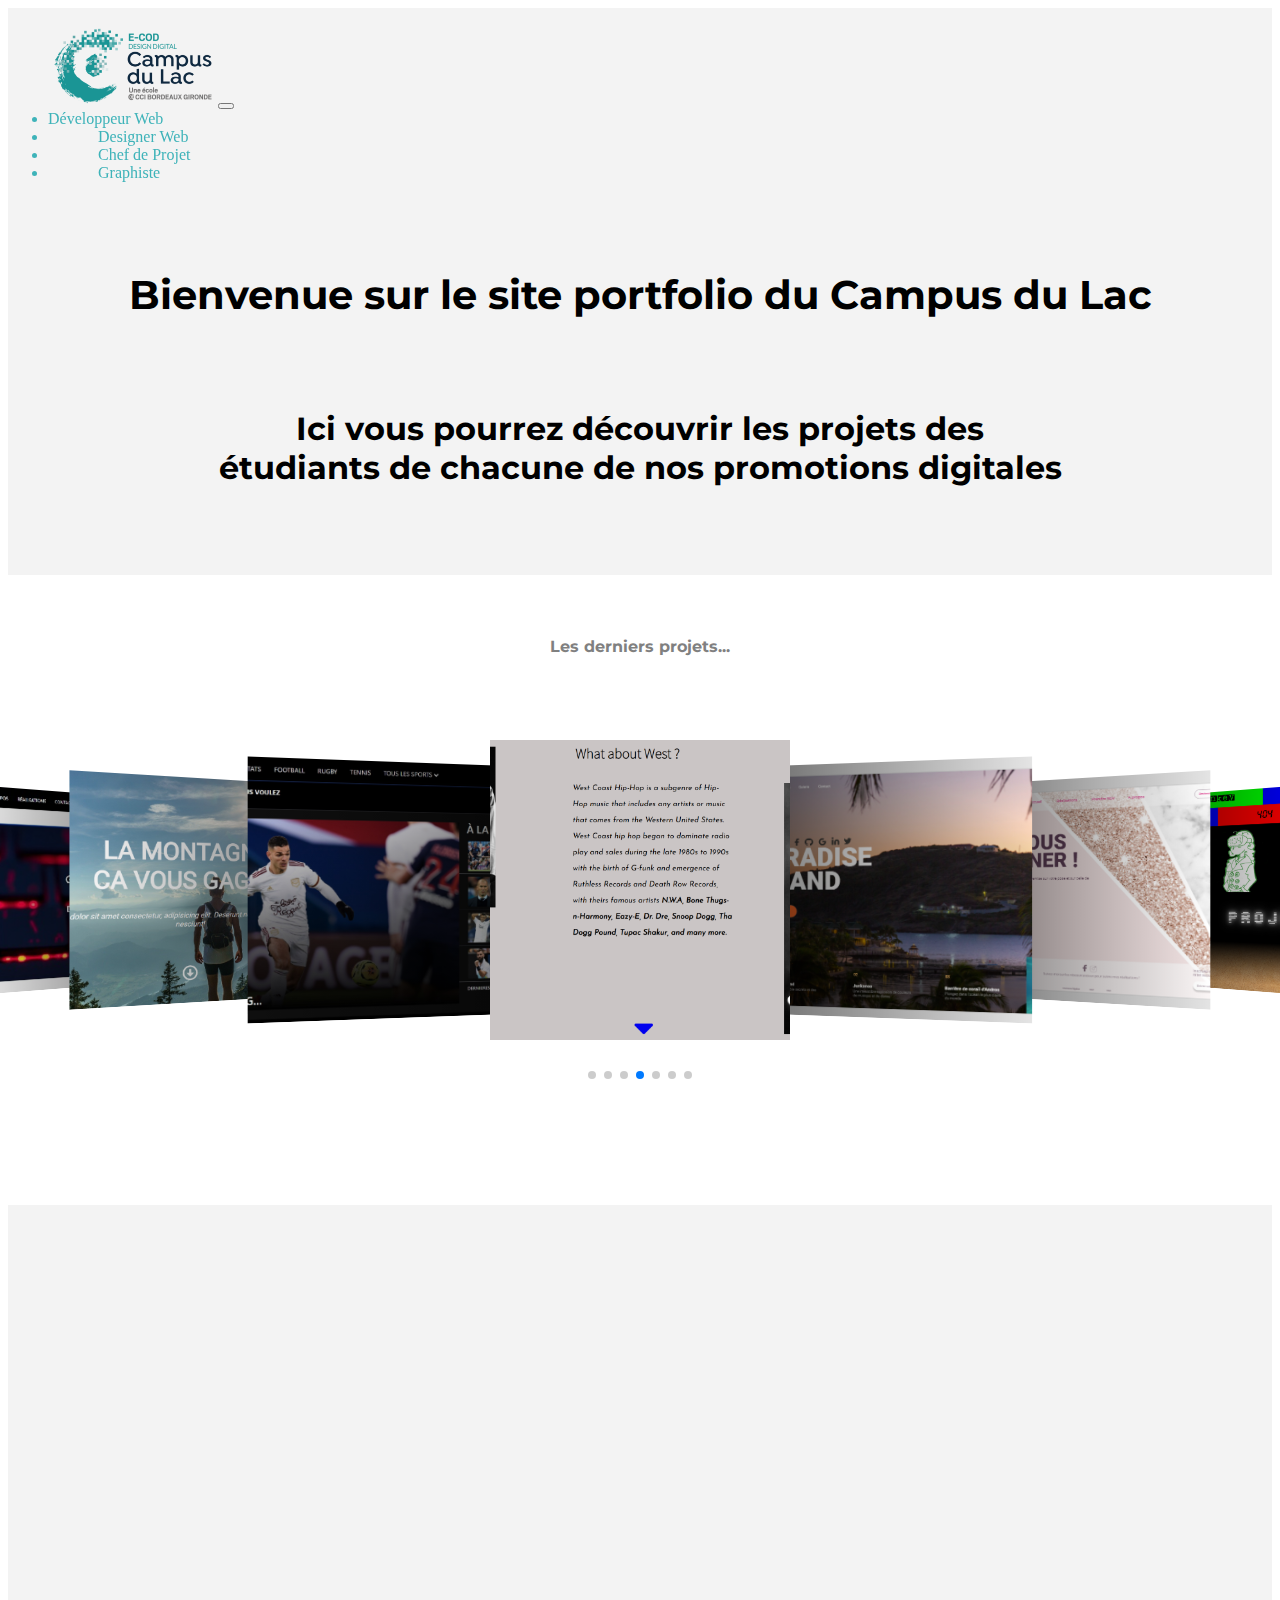
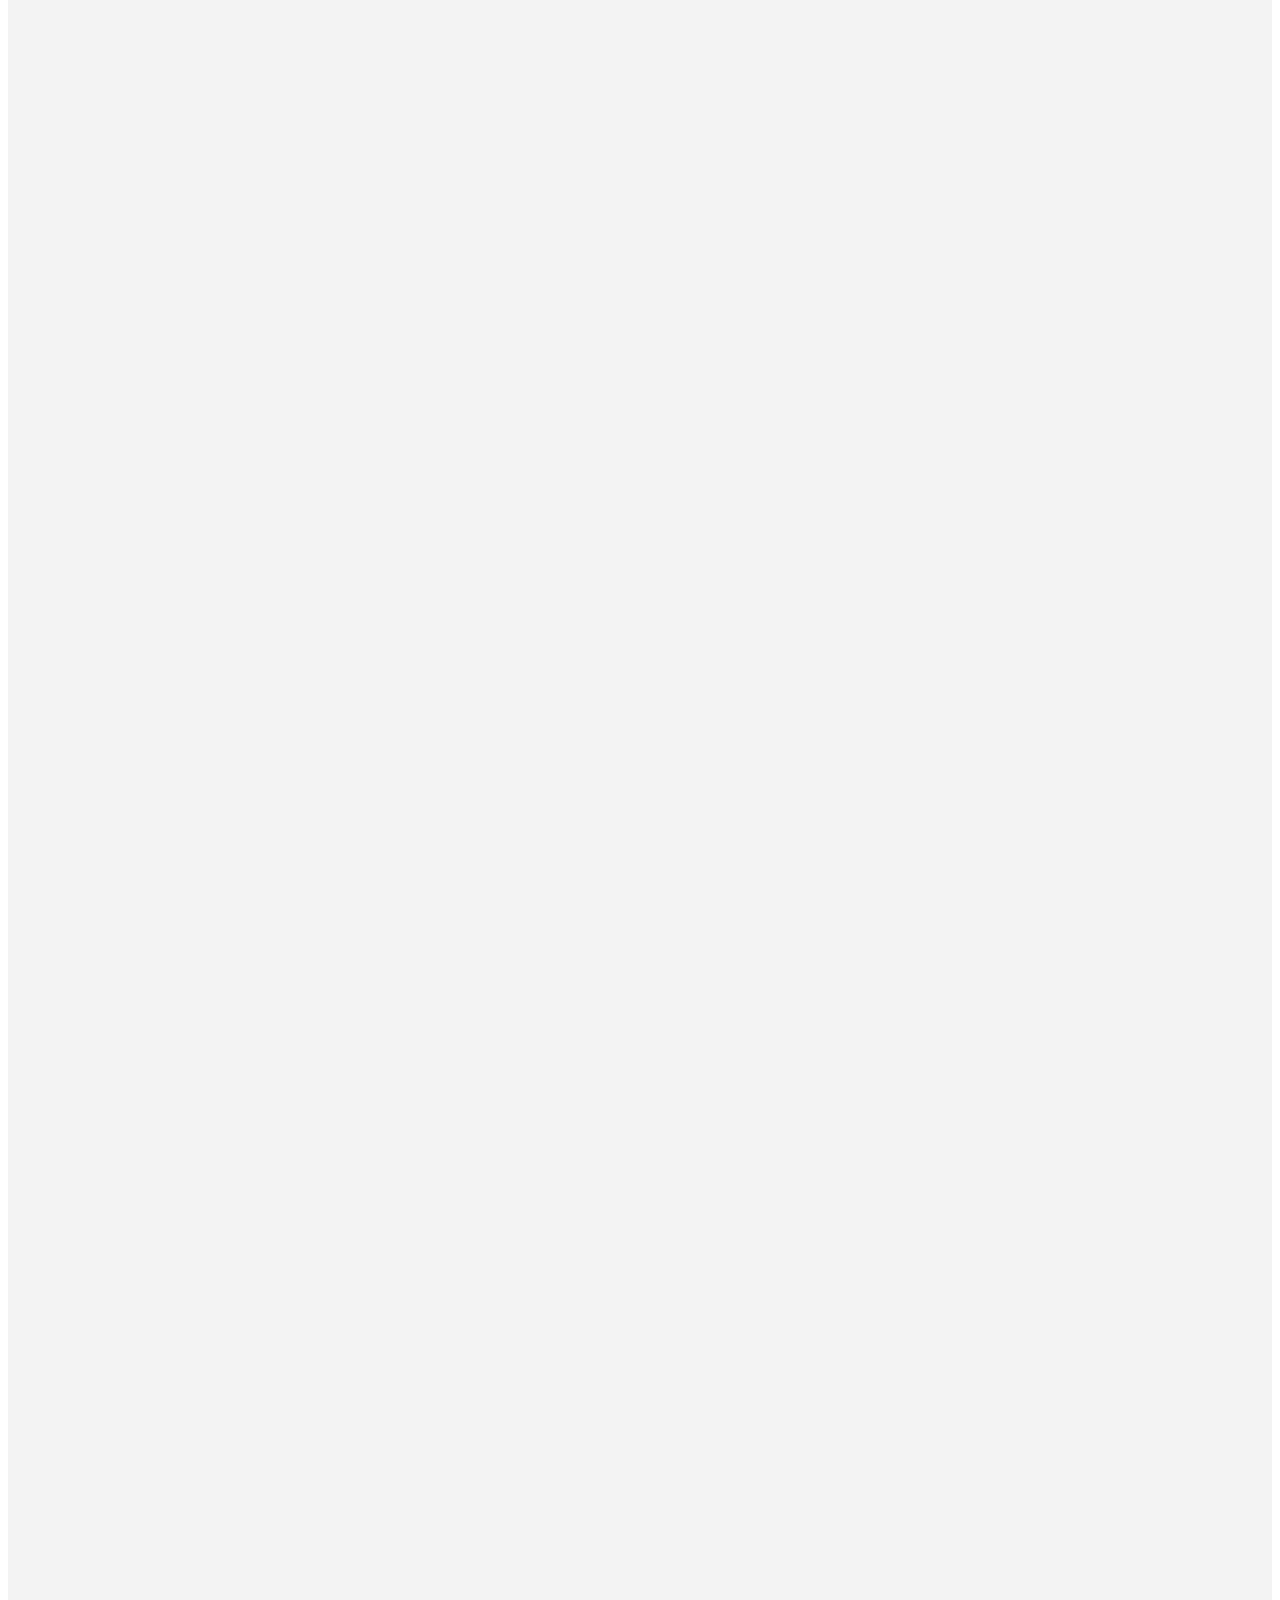
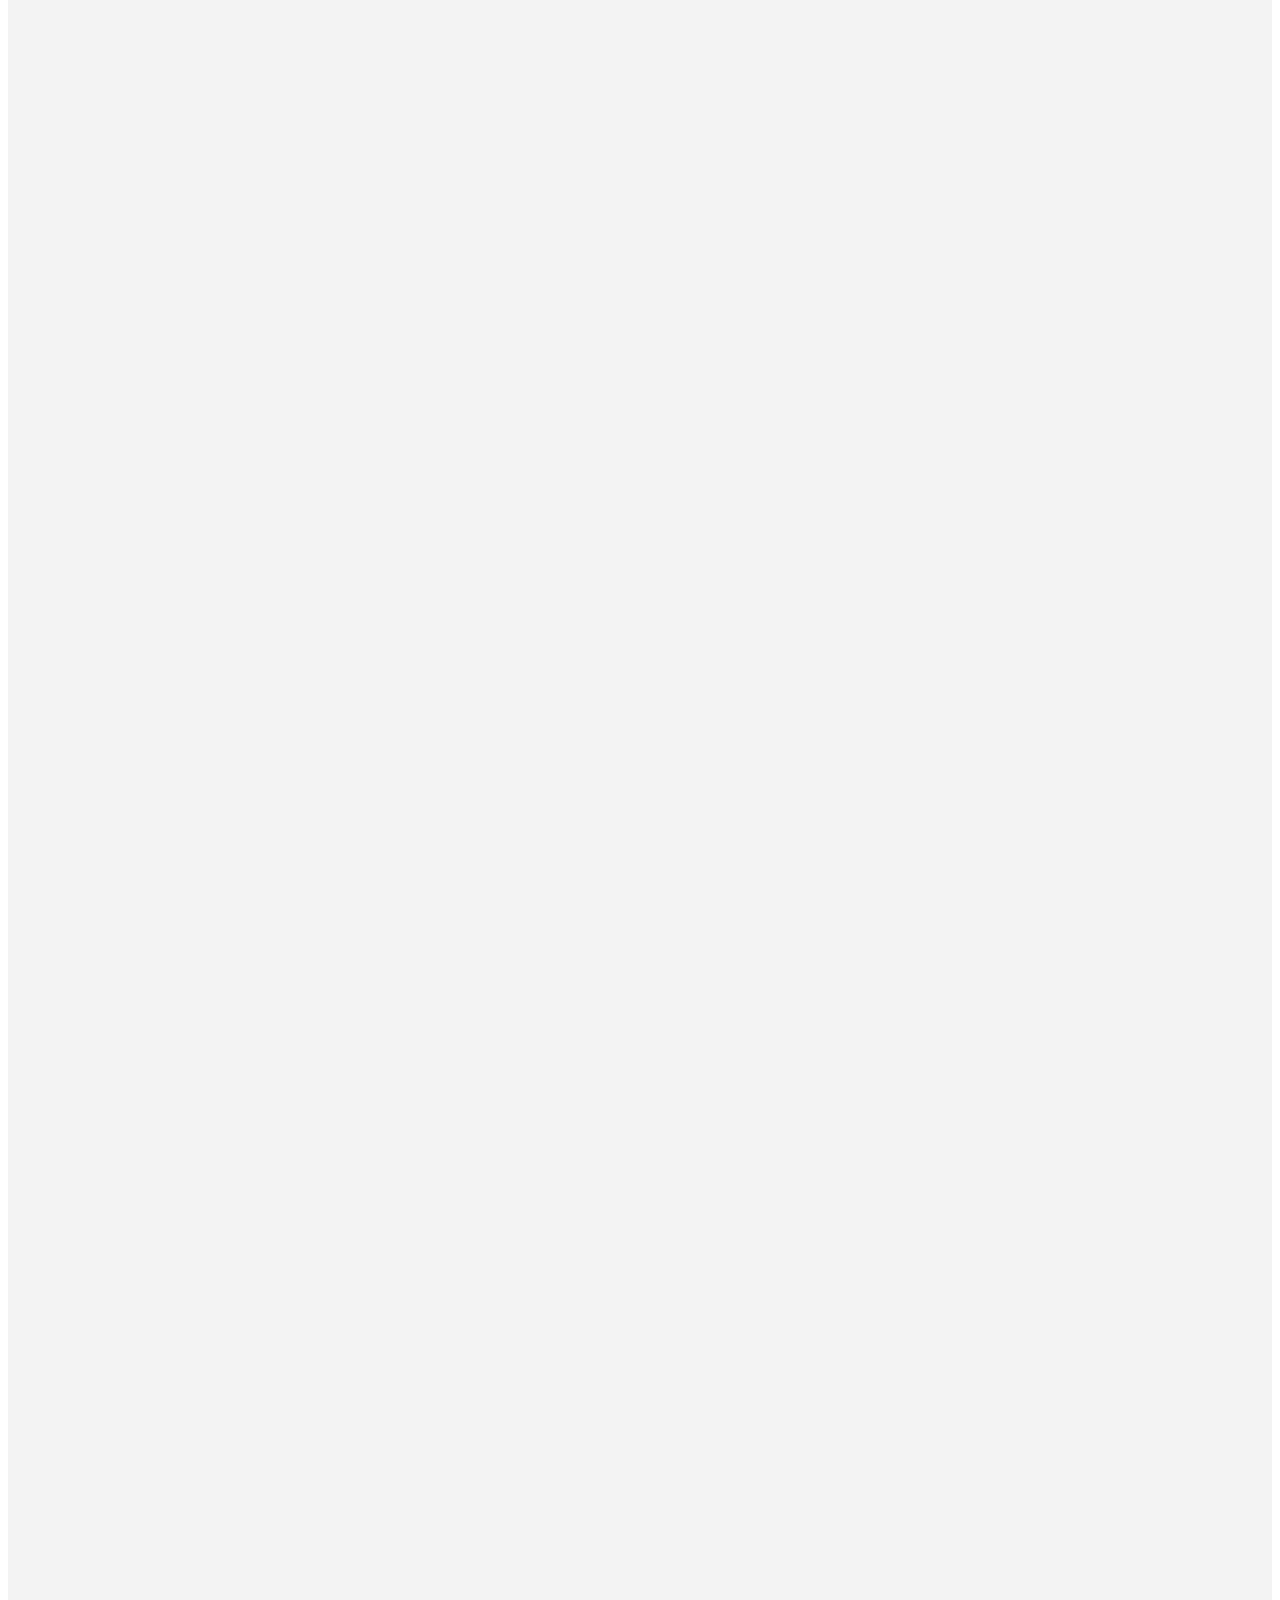
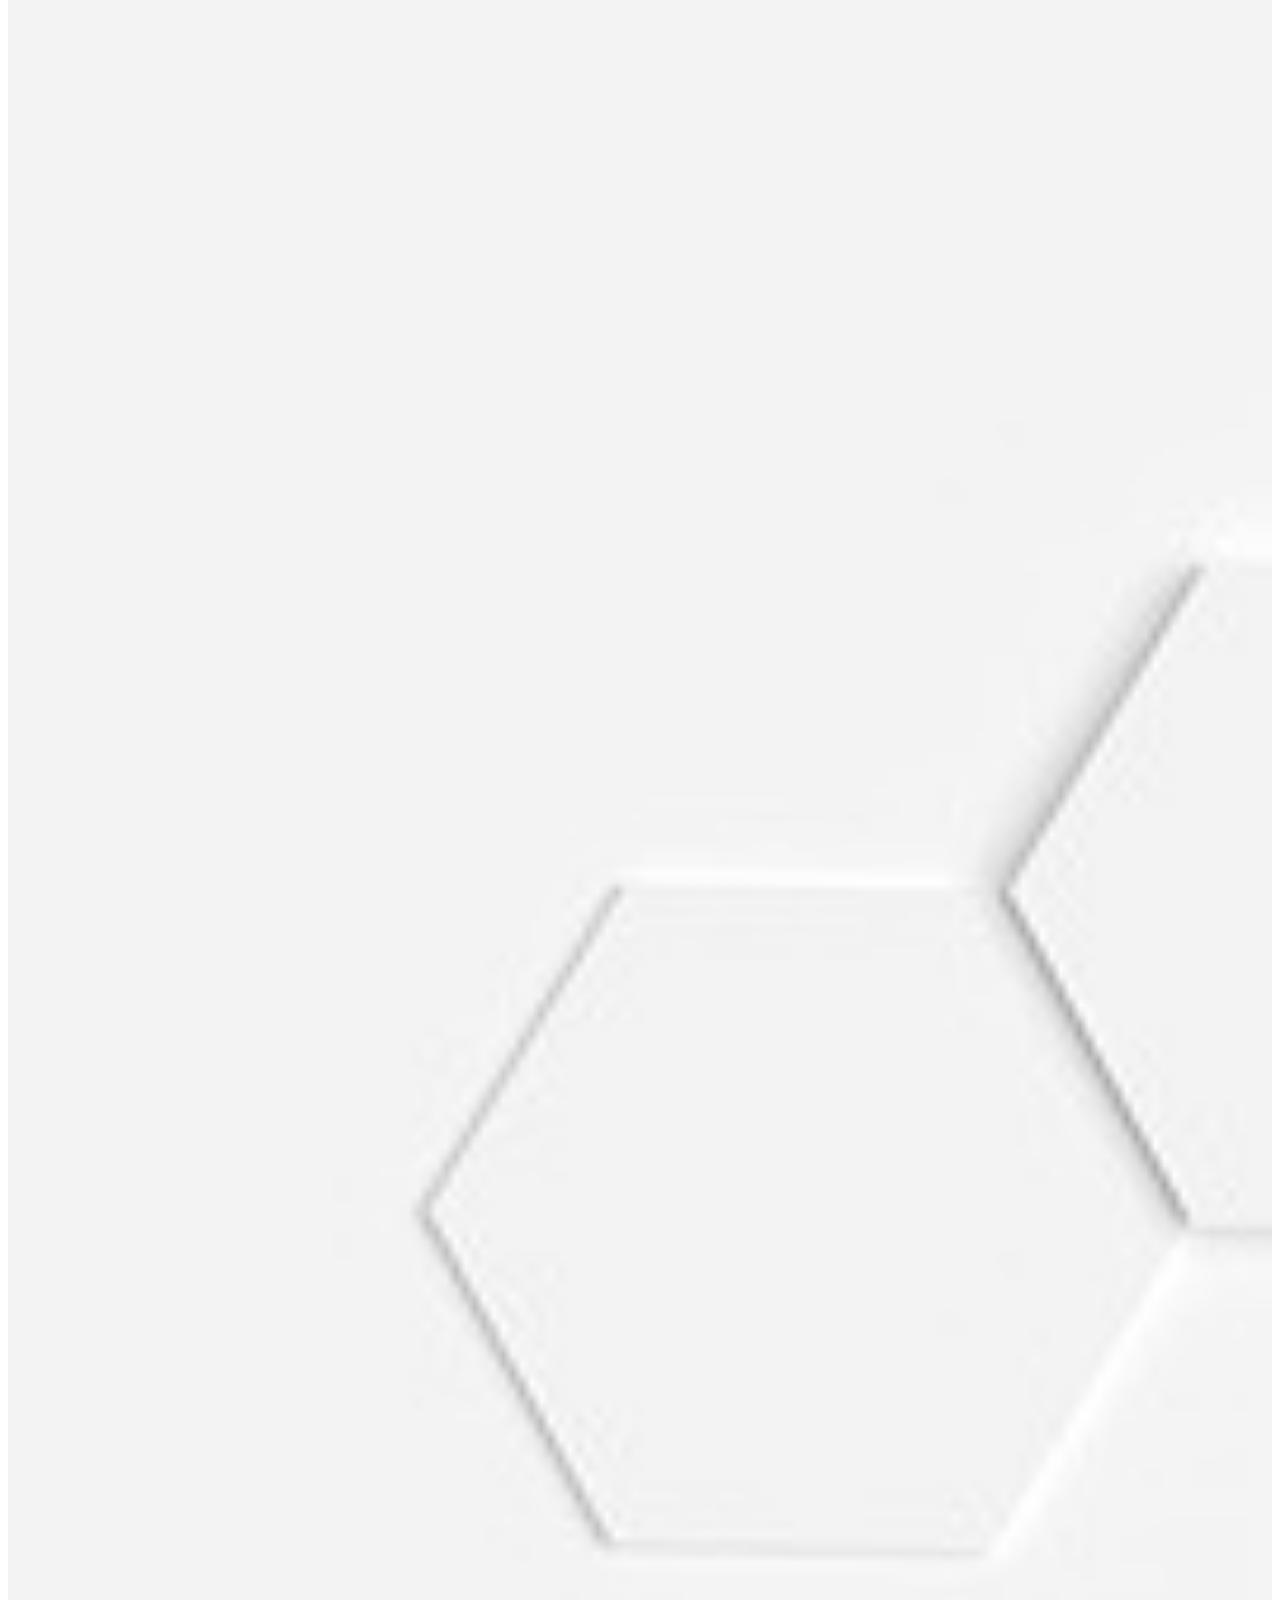
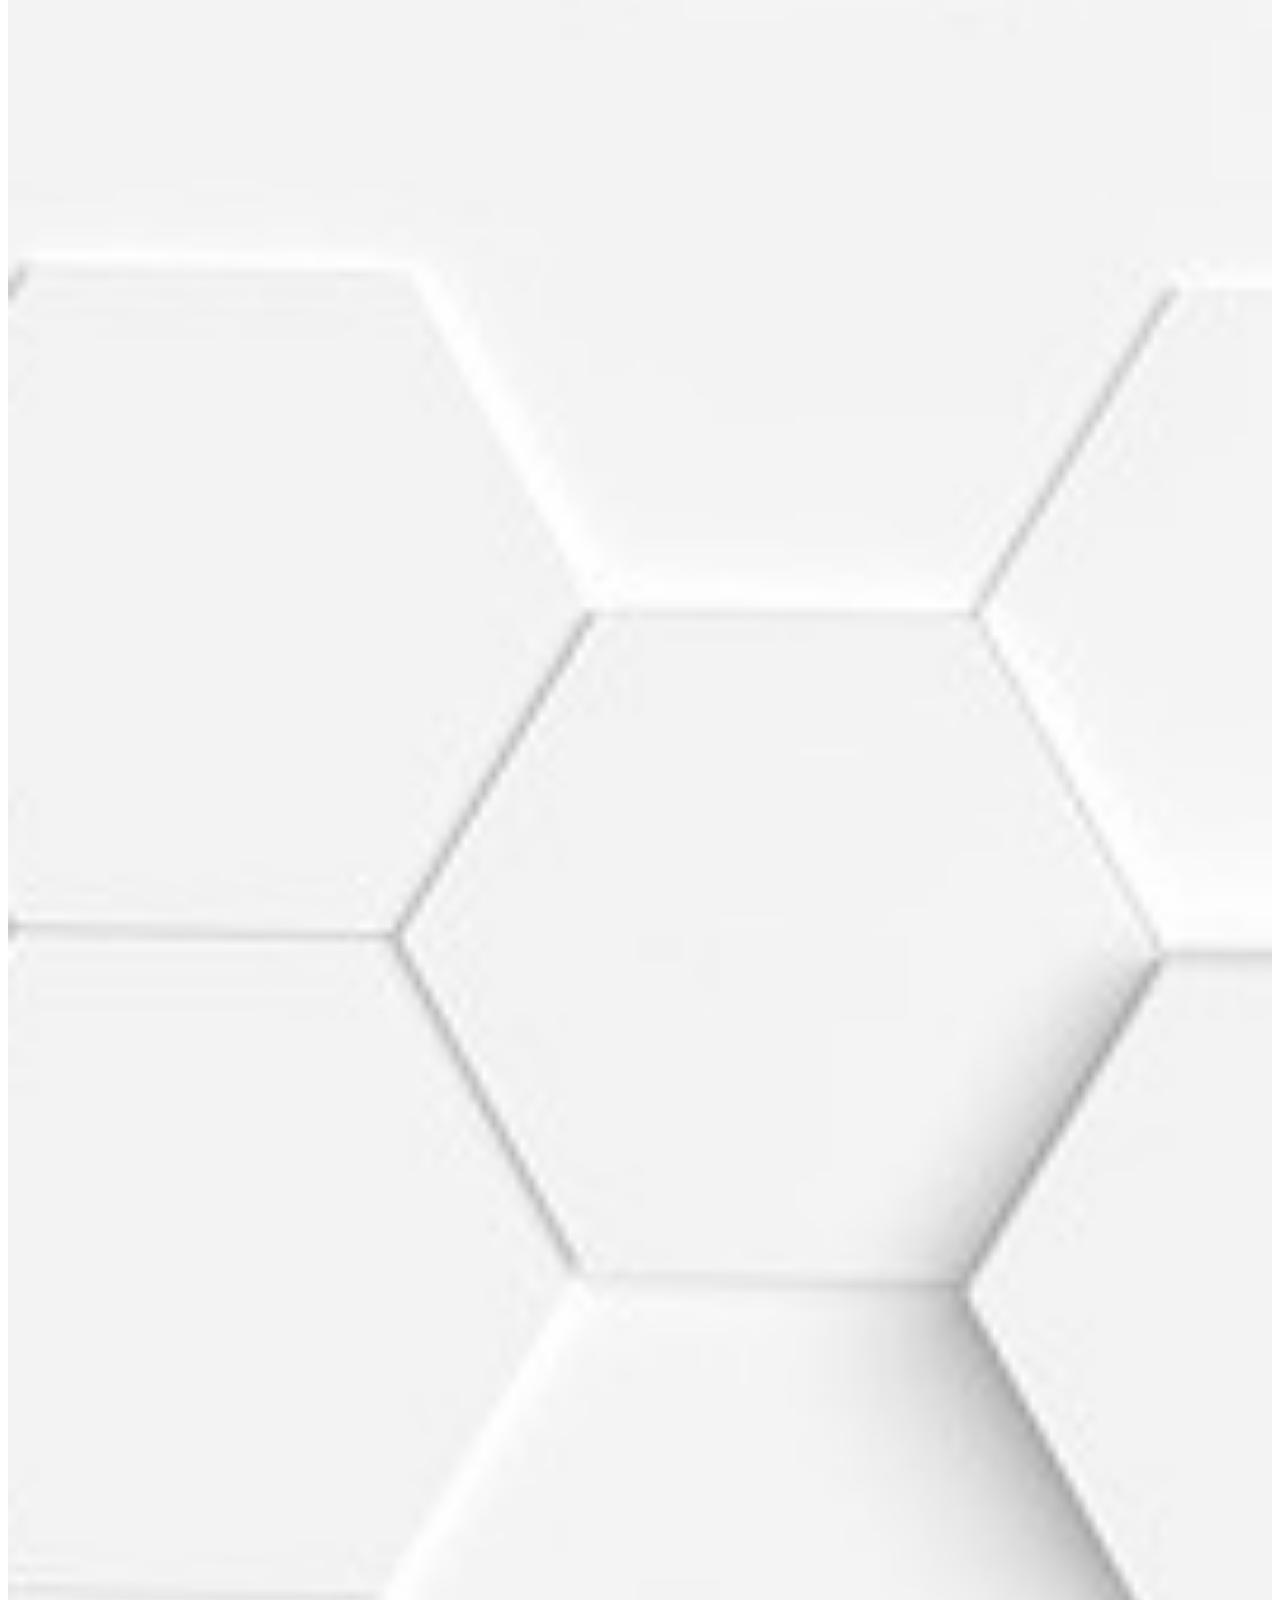
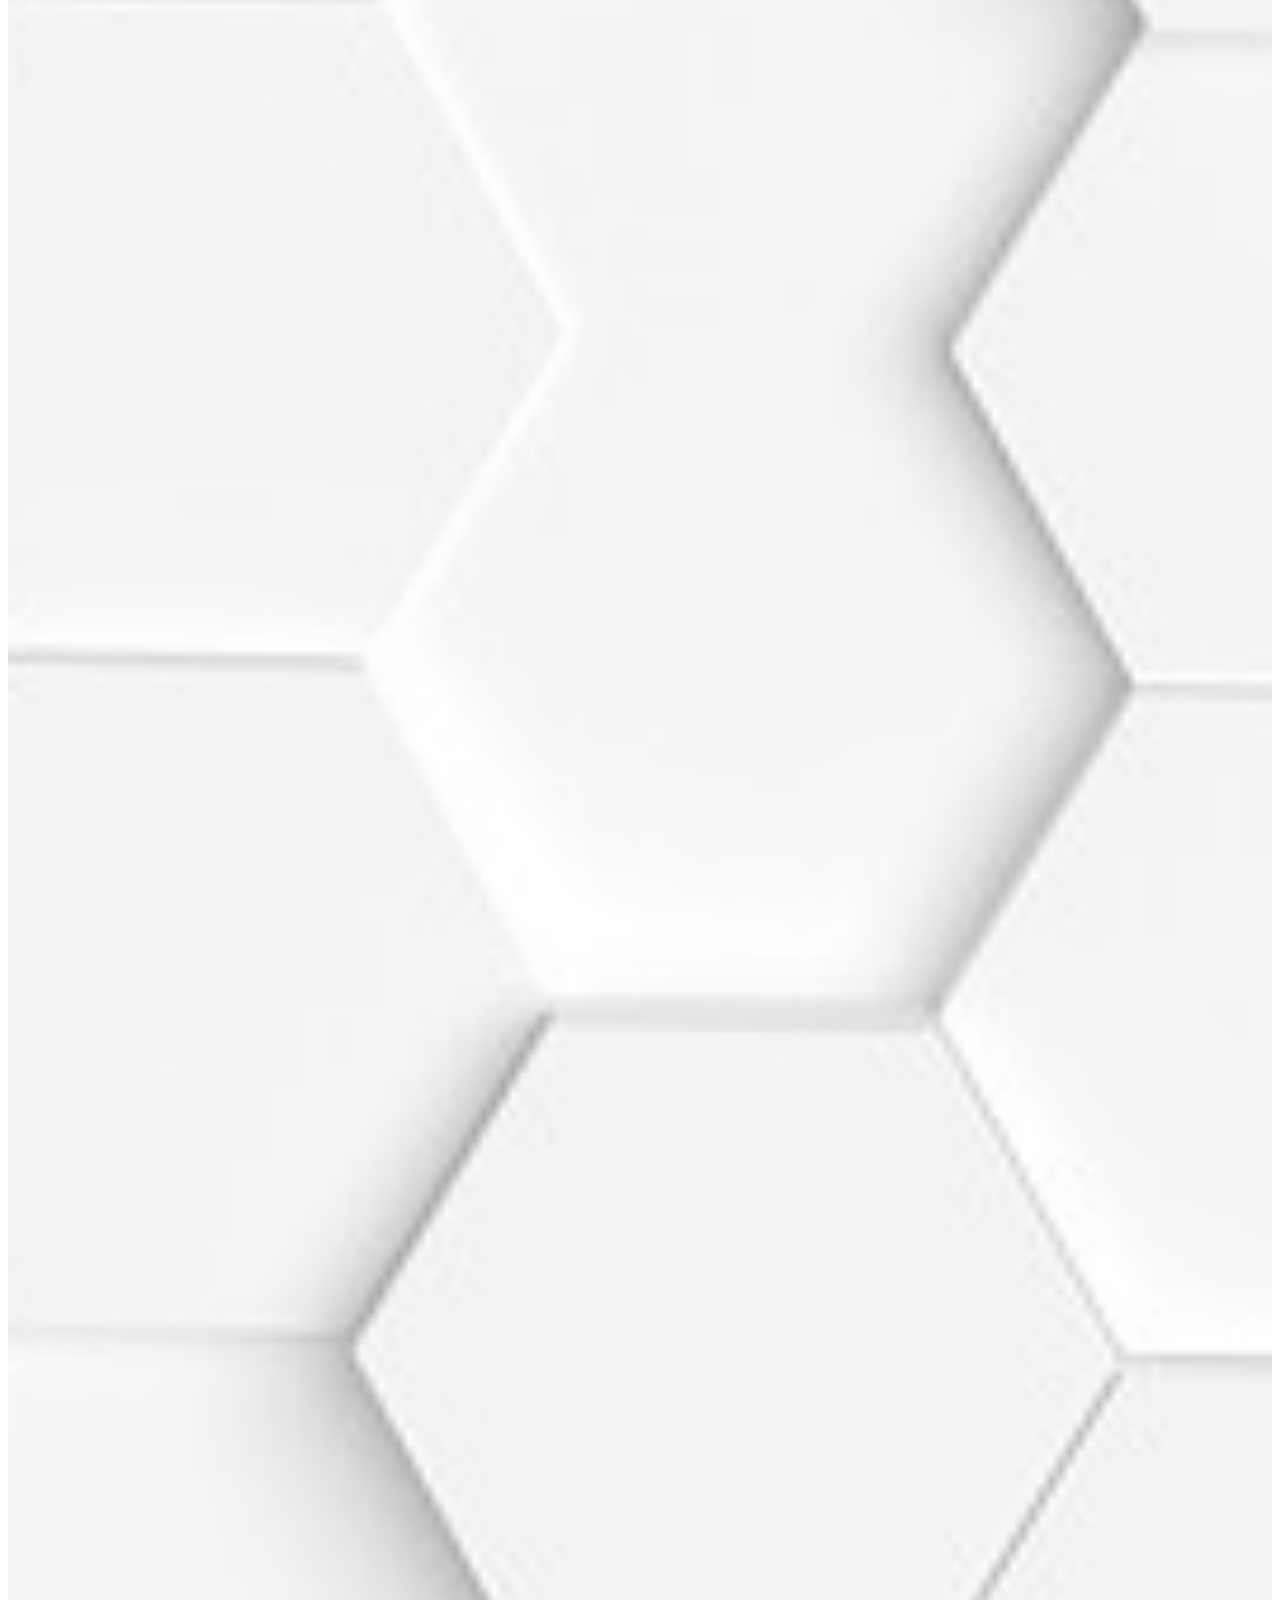
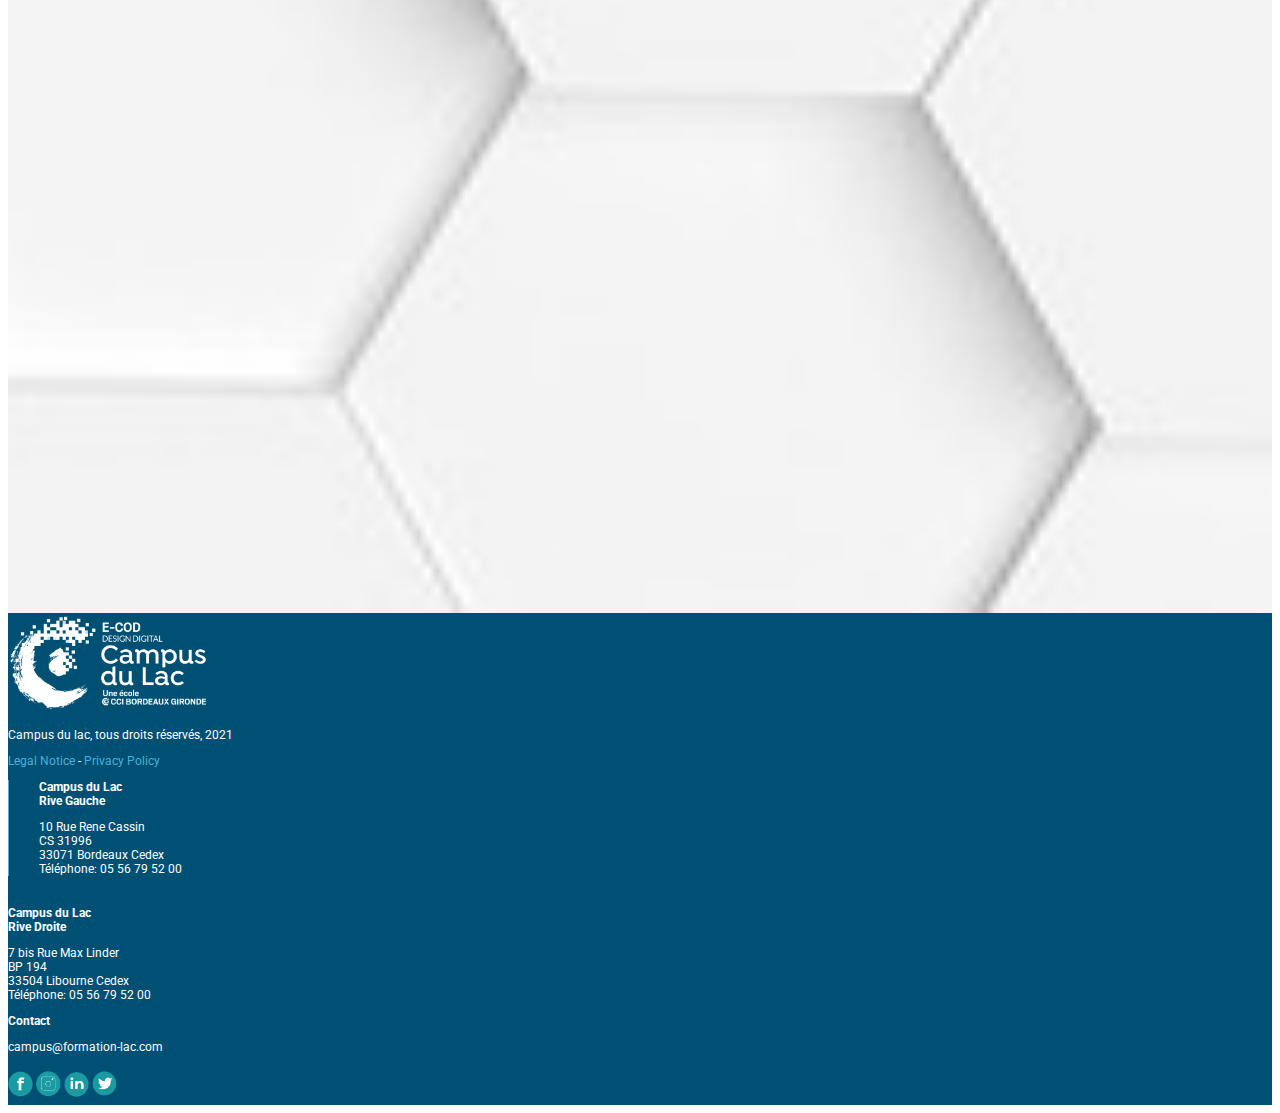
<file: index.html>
<!DOCTYPE html>
<html lang="fr">

<head>
    <meta charset="UTF-8">
    <meta http-equiv="X-UA-Compatible" content="IE=edge">
    <meta name="viewport" content="width=device-width, initial-scale=1.0">
    <title>Portfolio</title>
    <link rel="icon" type="image/png" href="./static/images/logoonglet.png" />
    <link href="https://cdn.jsdelivr.net/npm/bootstrap@5.0.0-beta2/dist/css/bootstrap.min.css" rel="stylesheet"
        integrity="sha384-BmbxuPwQa2lc/FVzBcNJ7UAyJxM6wuqIj61tLrc4wSX0szH/Ev+nYRRuWlolflfl" crossorigin="anonymous">
    <link rel="stylesheet" href="https://cdnjs.cloudflare.com/ajax/libs/animate.css/4.1.1/animate.min.css" />
    <link href="https://unpkg.com/aos@2.3.1/dist/aos.css" rel="stylesheet">
    <link rel="stylesheet" href="https://unpkg.com/swiper/swiper-bundle.min.css" />
    <link rel="stylesheet" href="/static/styles/style.css">

</head>

<body>
    <div class="all"></div>
    <div class="fullImg">
        <br>
        <nav class="navbar navbar-expand-lg navbar-light bg-light shadow p-3 mb-5 bg-body stickyTop">
            <div class="container-fluid">
                <a class="navbar-brand" href="./index.html"><img class="logo" src="/static/images/social/logoo.png"
                        alt="Logo"></a>
                <button class="navbar-toggler" type="button" data-bs-toggle="collapse"
                    data-bs-target="#navbarSupportedContent" aria-controls="navbarSupportedContent"
                    aria-expanded="false" aria-label="Toggle navigation">
                    <span class="navbar-toggler-icon"></span>
                </button>
                <div class="collapse navbar-collapse" id="navbarSupportedContent">
                    <ul class="navbar-nav me-auto mb-2 mb-lg-0 fw-bold navList">
                        <li class="navList">
                            <a style="color:rgb(62,179,185) ;" class="nav-link navList"
                                href="./timeline.html">Développeur Web</a>
                        </li>
                        <li class="nav-item">
                            <a style="color:rgb(62,179,185) ;" class="nav-link" href="./timeline.html?pos=200">Designer
                                Web</a>
                        </li>
                        <li class="nav-item">
                            <a style="color:rgb(62,179,185) ;" class="nav-link " href="./timeline.html?pos=400">Chef de
                                Projet </a>
                        </li>
                        <li class="nav-item">
                            <a style="color:rgb(62,179,185) ;" class="nav-link "
                                href="./timeline.html?pos=600">Graphiste</a>
                        </li>
                    </ul>
                    <form class="d-flex">
                    </form>
                </div>
            </div>
        </nav>

        <!---------------------------------------------------------------------------------------------------------->
        <div class="container txtindex ">
            <h1 class=" animate__animated animate__fadeInLeft">Bienvenue sur le site portfolio du Campus du Lac</h1>
            <br>
            <br>
            <h2 class=" animate__animated animate__fadeInLeft">Ici vous pourrez découvrir les projets des<br>étudiants
                de chacune de nos promotions digitales</h2>
        </div>

        <!---------------------------------Carousel-------------------------------------------->
        <div class="part2">
            <div class="titre2">
                <h3>Les derniers projets...</h3>
            </div>
            <div class="swiper-container">
                <div class="swiper-wrapper">
                    <div class="swiper-slide slide0">
                        <div class="cardhover">
                            <div class="cardhovertxt">
                                <p>Portfolio</p>
                                <p>Portfolio pour les entreprises fait en HTML/CSS/PHP/JS</p>
                                <p>Goeffrey Miard</p>
                                <a href="https://geoffrey-miard-dev-web.000webhostapp.com/" target="_blank">Voir le
                                    projet</a>
                            </div>
                        </div>
                    </div>
                    <div class="swiper-slide slide1">
                        <div class="cardhover">
                            <div class="cardhovertxt">
                                <p>La montagne</p>
                                <p>Site de news réalisé en formation en HTML/CSS</p>
                                <p>Joey Van Stokeren</p>
                                <a href="https://github.com/jovsn983/La-Montagne" target="_blank">Voir le projet</a>
                            </div>
                        </div>
                    </div>
                    <div class="swiper-slide slide2">
                        <div class="cardhover">
                            <div class="cardhovertxt">
                                <p>Eurosport</p>
                                <p>Réplique du site Eurosport fait en HTML/CSS
                                </p>
                                <p>Geoffrey Miard</p>
                                <a href="https://gitlab.com/geoffreymiard/eurosportfantasy" target="_blank">Voir le
                                    projet</a>
                            </div>
                        </div>
                    </div>
                    <div class="swiper-slide slide3">
                        <div class="cardhover">
                            <div class="cardhovertxt">
                                <p>West Side Stories</p>
                                <p>L'histoire du rap de la Côte Ouest américaine. Fait en HTML/CSS
                                </p>
                                <p>Joey Van Stokeren</p>
                                <a href="https://github.com/jovsn983/WestSideStories" target="_blank">Voir le projet</a>
                            </div>
                        </div>
                    </div>
                    <div class="swiper-slide slide4">
                        <div class="cardhover">
                            <div class="cardhovertxt">
                                <p>Paradise Island</p>
                                <p>Maquette d'un site de destinations<br>pour voyager
                                </p>
                                <p>Lolita Blazquez</p>
                                <a href="">Voir le projet</a>
                            </div>
                        </div>
                    </div>
                    <div class="swiper-slide slide5">
                        <div class="cardhover">
                            <div class="cardhovertxt">
                                <p>Anais Nails</p>
                                <p>Maquette d'un site d'une entreprise de pose d'ongles
                                </p>
                                <p>Lolita Blazquez</p>
                                <a href="">Voir le projet</a>
                            </div>
                        </div>
                    </div>
                    <div class="swiper-slide slide6">
                        <div class="cardhover">
                            <div class="cardhovertxt">
                                <p>Monkey 404</p>
                                <p>Maquette d'un site d'une association d'art
                                </p>
                                <p>Denis Hernandez</p>
                                <a href="https://intronirisme.pythonanywhere.com/">Voir le projet</a>
                            </div>
                        </div>
                    </div>
                </div>
                <!-- Add Pagination -->
                <div class="swiper-pagination"></div>
            </div>
        </div>
        <!-------------------------------------------------Descriptif-------------------------------------------------------------------------------->
        <div class="cartes">
            <h3 data-aos="fade-down">Les différentes formations digitales proposées au Campus du Lac</h3>
            <div class="descriptif">
                <div class="card" data-aos="fade-right" style="width: 18rem;">
                    <img src="/static/images/Personnes-formations/WebDev.jpg" class="card-img-top" alt="...">
                    <div class="card-body">
                        <h4>Développeur Web</h4>
                        <p class="card-text">À partir du cahier des charges rédigé par le chef de projet en fonction
                            des désirs du client, le développeur web / la développeuse web analyse les besoins, choisit
                            la solution technique la mieux adaptée et développe les fonctionnalités du site web ou de
                            l'application web. <br>Pour cette dernière étape, il rédige des lignes de code.</p>
                        <a href="https://www.campusdulac.com/formations/chef-de-projet-webmarketing/"><button
                                type="button" class="btnb">En savoir plus</button></a>
                    </div>
                </div>
                <div class="card" data-aos="fade-left" style="width: 18rem;">
                    <img src="/static/images/Personnes-formations/WebDes.jpg" class="card-img-top" alt="...">
                    <div class="card-body">
                        <h4>Web Designer</h4>
                        <p class="card-text">Le webdesigner conçoit et réalise l'identité visuelle d'un site internet
                            pour lequel il crée tous les éléments graphiques (illustrations, bannières, animations…)
                            selon les désirs du client et en fonction du public visé, des impératifs du marketing et des
                            contraintes techniques. <br>Objectif : séduire les futurs utilisateurs du site.</p>
                        <a href="https://www.campusdulac.com/formations/chef-de-projet-webmarketing/"><button
                                type="button" class="btnb btnb2">En savoir plus</button></a>
                    </div>
                </div>
            </div>
            <div class="descriptif2">
                <div class="card" data-aos="fade-right" style="width: 18rem;">
                    <img src="/static/images/Personnes-formations/Graphiste.jpg" class="card-img-top" alt="...">
                    <div class="card-body">
                        <h4>Graphiste</h4>
                        <p class="card-text">Sous la direction d’un chef de projet, le graphiste multimédia participe à
                            la conception et à la mise en page de sites Internet ou Intranet et à leur habillage.<br>
                            Le graphisme multimédia est une fonction que l'on exerce au sein d'une équipe qui comprend
                            parfois des infographistes (le terme infographiste recouvre une fonction correspondant
                            plutôt au travail de maquettiste).</p>
                        <a href="https://www.campusdulac.com/formations/chef-de-projet-webmarketing/"> <button
                                type="button" class="btnb">En savoir plus</button></a>
                    </div>
                </div>
                <div class="card" data-aos="fade-left" style="width: 18rem;">
                    <img src="/static/images/Personnes-formations/CpMarket.jpg" class="card-img-top" alt="...">
                    <div class="card-body">
                        <h4>Chef de Projet Web</h4>
                        <p class="card-text">Selon l’environnement de travail et la mission, le métier de chef de projet
                            web se décline en chef de projet SEO-SEM (search engine optimization/search engine
                            marketing), chef de projet e-commerce, chef de projet éditorial, chef de projet
                            intranet…<br>
                            Dans tous les cas, le chef de projet web est avant tout un chef d’orchestre à la fois fort
                            en technique internet et passionné de marketing.</p>
                        <a href="https://www.campusdulac.com/formations/chef-de-projet-webmarketing/"> <button
                                type="button" class="btnb ">En savoir plus</button></a>
                    </div>
                </div>
            </div>
        </div>
    </div>
    <!------------------------------------------FOOTER---------------------------------------------------------->
    <footer>
        <div class="container py-5">
            <div class="foot">
                <div class="row ">
                    <div class="col-sm-12 col-md-4 col-lg-4 partLogo">
                        <div class="logof">
                            <img class="imgf" src="/static/images/social/logoblanc.png" alt="">
                            <p>Campus du lac, tous droits réservés, 2021</p>
                            <p><a href="./mentions.html">Legal Notice</a> - <a href="./conditions.html">Privacy
                                    Policy</a>
                            </p>
                        </div>
                    </div>
                    <div class="col-sm-12 col-md-4 col-lg-3 partGauche">
                        <div class="rg">
                            <p><strong>Campus du Lac <br> Rive Gauche</strong></p>
                            <li>10 Rue Rene Cassin</li>
                            <li>CS 31996</li>
                            <li>33071 Bordeaux Cedex</li>
                            <li>Téléphone: 05 56 79 52 00</li>
                        </div>
                    </div>
                    <div class="col-sm-12 col-md-4 col-lg-3 partDroite">
                        <div class="rd">
                            <p><strong>Campus du Lac <br> Rive Droite</strong></p>
                            <li>7 bis Rue Max Linder</li>
                            <li>BP 194</li>
                            <li>33504 Libourne Cedex</li>
                            <li>Téléphone: 05 56 79 52 00</li>
                        </div>
                    </div>
                    <div class="col-sm-12 col-md-4 col-lg-4 partVide">
                    </div>
                    <div class="col-sm-12 col-md-4 col-lg-2 partContact">
                        <div class="contact">
                            <p><strong>Contact</strong></p>
                            <p>campus@formation-lac.com</p>
                            <div class="social">
                                <a id="facebook" target="_blank" href="https://www.facebook.com/campusdulac"><img
                                        class="reseaux" src="/static/images/social/Logo-facebook.png" alt=""></a>
                                <a id="instagram" target="_blank" href="https://www.instagram.com/campusdulac/"><img
                                        class="reseaux" src="/static/images/social/insta.png" alt=""></a>
                                <a id="linkedin" target="_blank"
                                    href="https://www.linkedin.com/school/campusdulac/"><img class="reseaux"
                                        src="/static/images/social/Logo-Li,kedin.png" alt=""></a>
                                <a id="twitter" target="_blank" href="https://twitter.com/Campusdulac"><img
                                        class="reseaux" src="/static/images/social/Logo-Twitter.png" alt=""></a>
                            </div>
                        </div>
                    </div>
                </div>
            </div>
        </div>
    </footer>
    <script src="/static/scripts/jquery.min.js"></script>
    <script src="https://cdn.jsdelivr.net/npm/bootstrap@5.0.0-beta2/dist/js/bootstrap.bundle.min.js"
        integrity="sha384-b5kHyXgcpbZJO/tY9Ul7kGkf1S0CWuKcCD38l8YkeH8z8QjE0GmW1gYU5S9FOnJ0"
        crossorigin="anonymous"></script>
    <script src="https://unpkg.com/aos@2.3.1/dist/aos.js"></script>
    <script src="https://unpkg.com/swiper/swiper-bundle.min.js"></script>
    <script src="/static/scripts/carousel.js"></script>
    <script type="text/javascript">
        AOS.init({
            duration: 850,
        });
    </script>
    </div>
</body>

</html>
</file>
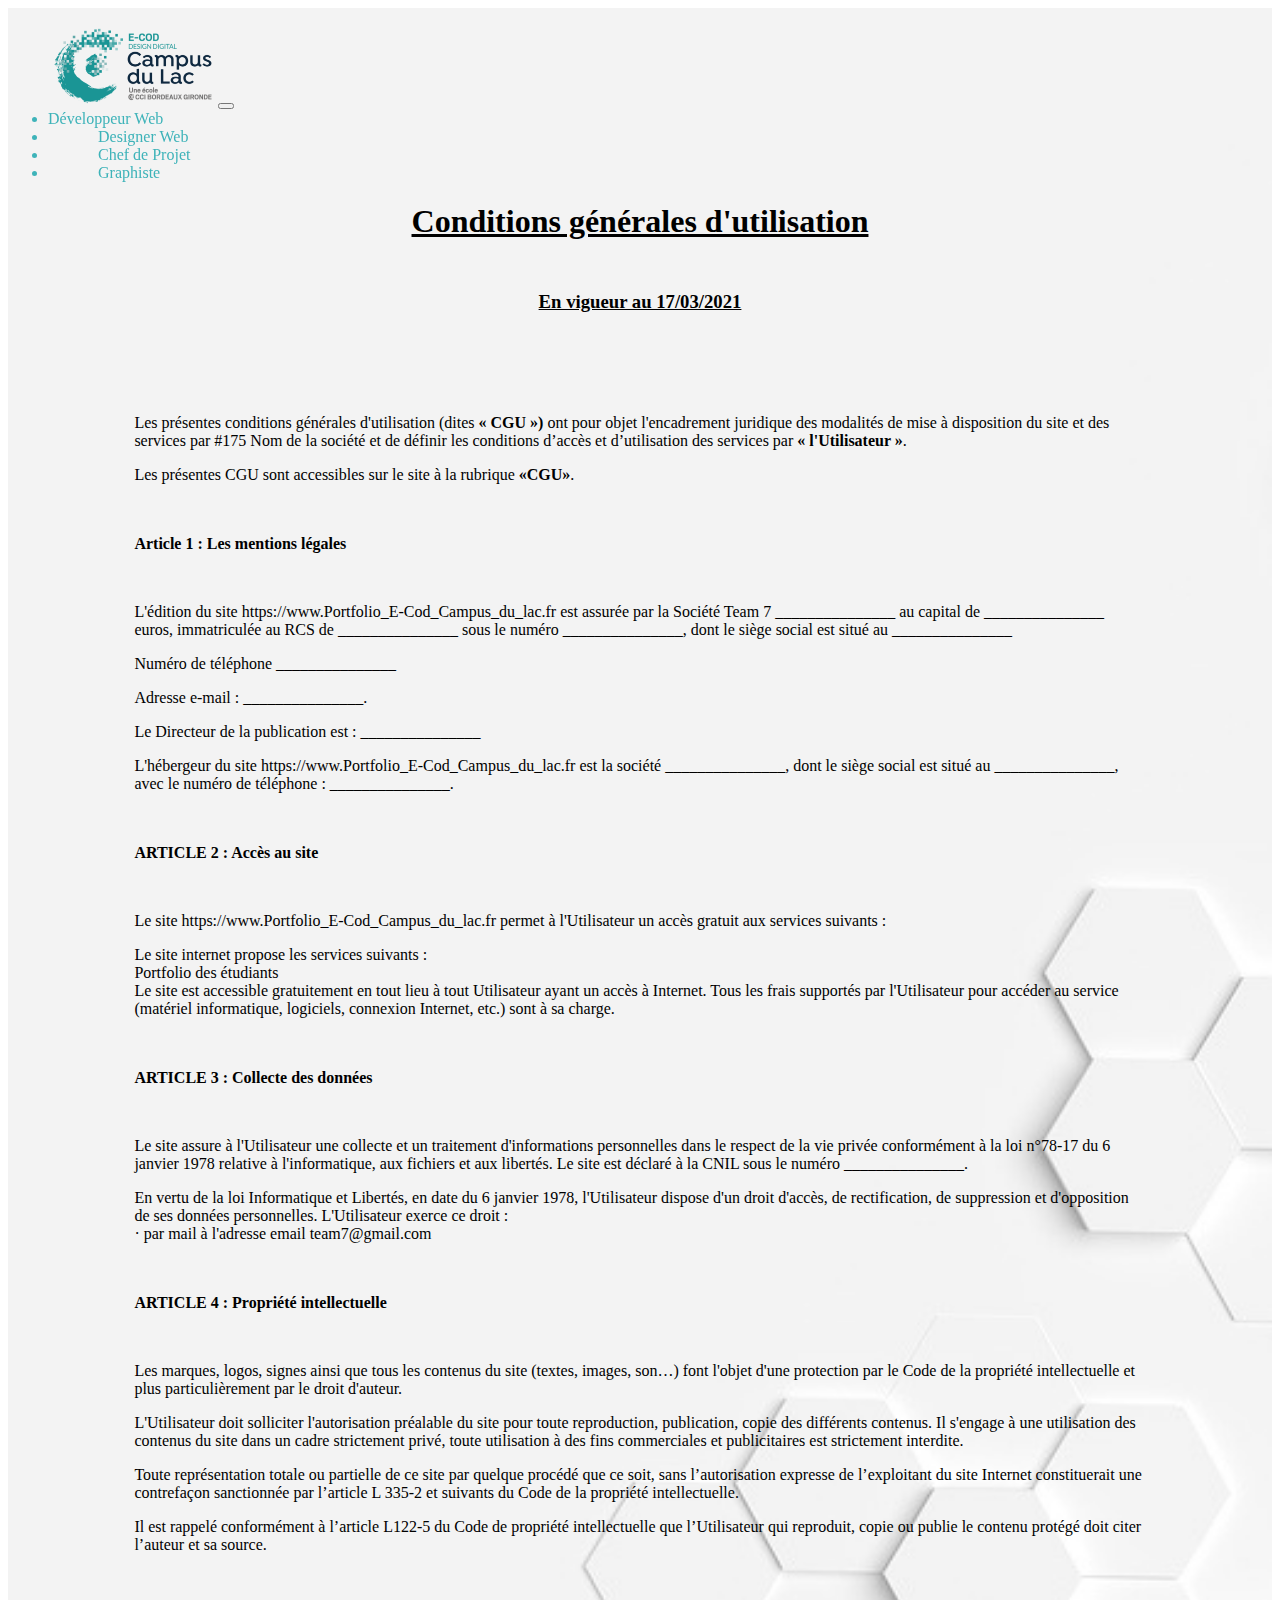
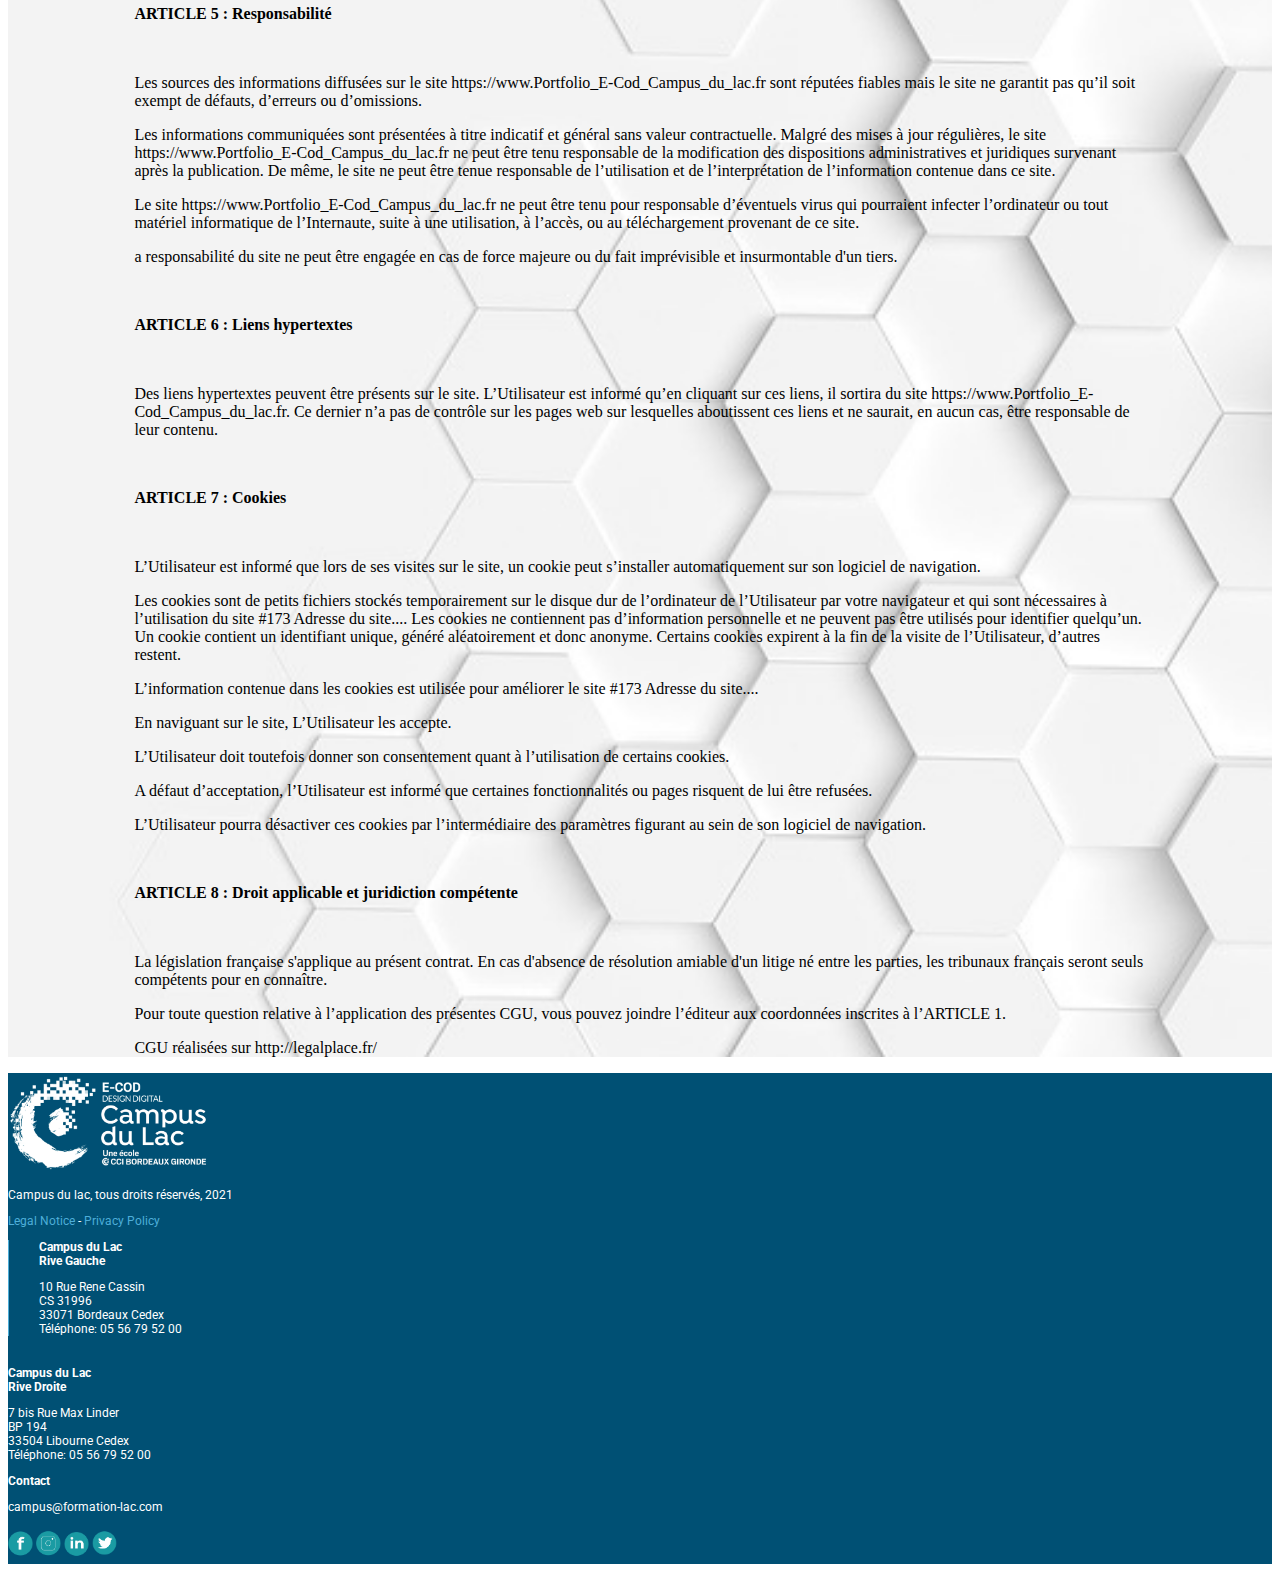
<file: conditions.html>
<!DOCTYPE html>
<html lang="en">

<head>
    <meta charset="UTF-8">
    <meta http-equiv="X-UA-Compatible" content="IE=edge">
    <meta name="viewport" content="width=device-width, initial-scale=1.0">
    <title>Conditions</title>
    <link href="https://cdn.jsdelivr.net/npm/bootstrap@5.0.0-beta2/dist/css/bootstrap.min.css" rel="stylesheet"
        integrity="sha384-BmbxuPwQa2lc/FVzBcNJ7UAyJxM6wuqIj61tLrc4wSX0szH/Ev+nYRRuWlolflfl" crossorigin="anonymous">
    <link rel="stylesheet" href="https://cdnjs.cloudflare.com/ajax/libs/animate.css/4.1.1/animate.min.css" />
    <link href="https://unpkg.com/aos@2.3.1/dist/aos.css" rel="stylesheet">

    <link rel="stylesheet" href="/static/styles/styleconditions.css">
    <link rel="stylesheet" href="/static/styles/style.css">
</head>

<body>
    <div class="fullImg">
        <br>
        <nav class="navbar navbar-expand-lg navbar-light bg-light shadow p-3 mb-5 bg-body stickyTop">
            <div class="container-fluid">
                <a class="navbar-brand" href="./index.html"><img class="logo" src="/static/images/social/logoo.png"
                        alt="Logo"></a>
                <button class="navbar-toggler animate__animated animate__shakeY" type="button" data-bs-toggle="collapse"
                    data-bs-target="#navbarSupportedContent" aria-controls="navbarSupportedContent"
                    aria-expanded="false" aria-label="Toggle navigation">
                    <span class="navbar-toggler-icon"></span>
                </button>
                <div class="collapse navbar-collapse" id="navbarSupportedContent">
                    <ul class="navbar-nav me-auto mb-2 mb-lg-0 fw-bold navList">
                        <li class="navList px-5">
                            <a style="color:rgb(62,179,185) ;" class="nav-link navList"
                                href="./timeline.html">Développeur Web</a>
                        </li>
                        <li class="nav-item px-5">
                            <a style="color:rgb(62,179,185) ;" class="nav-link" href="./timeline.html?pos=200">Designer
                                Web</a>
                        </li>
                        <li class="nav-item px-5">
                            <a style="color:rgb(62,179,185) ;" class="nav-link " href="./timeline.html?pos=400">Chef de
                                Projet </a>
                        </li>
                        <li class="nav-item px-5">
                            <a style="color:rgb(62,179,185) ;" class="nav-link "
                                href="./timeline.html?pos=600">Graphiste</a>
                        </li>
                    </ul>
                    <form class="d-flex">
                    </form>
                </div>
            </div>
        </nav>
        <!--Fin navbar-->
        <div class="texteconditions">
            <h1>Conditions générales d'utilisation</h1>
            <h3>En vigueur au 17/03/2021</h3>
            <p>Les présentes conditions générales d'utilisation (dites <strong>« CGU »)</strong> ont pour objet
                l'encadrement juridique des
                modalités de mise à disposition du site et des services par #175 Nom de la société et de définir les
                conditions
                d’accès et d’utilisation des services par <strong>« l'Utilisateur »</strong>.</p>
            <p>Les présentes CGU sont accessibles sur le site à la rubrique <strong>«CGU»</strong>.</p>
            <h4>Article 1 : Les mentions légales</h4>
            <p>L'édition du site https://www.Portfolio_E-Cod_Campus_du_lac.fr est assurée par la Société Team 7
                _______________
                au capital de _______________ euros, immatriculée au RCS de _______________ sous le numéro
                _______________,
                dont
                le siège social est situé au _______________</p>
            <p>Numéro de téléphone _______________</p>
            <p>Adresse e-mail : _______________.</p>
            <p>Le Directeur de la publication est : _______________</p>
            <p>L'hébergeur du site https://www.Portfolio_E-Cod_Campus_du_lac.fr est la société _______________, dont le
                siège
                social est situé au _______________, avec le numéro de téléphone : _______________.
            <p>
            <h4>ARTICLE 2 : Accès au site</h4>
            <p>Le site https://www.Portfolio_E-Cod_Campus_du_lac.fr permet à l'Utilisateur un accès gratuit aux services
                suivants :</p>
            <p>Le site internet propose les services suivants :<br>
                Portfolio des étudiants <br>
                Le site est accessible gratuitement en tout lieu à tout Utilisateur ayant un accès à Internet. Tous les
                frais
                supportés par l'Utilisateur pour accéder au service (matériel informatique, logiciels, connexion
                Internet,
                etc.)
                sont à sa charge.</p>
            <h4>ARTICLE 3 : Collecte des données</h4>
            <p>Le site assure à l'Utilisateur une collecte et un traitement d'informations personnelles dans le respect
                de
                la
                vie privée conformément à la loi n°78-17 du 6 janvier 1978 relative à l'informatique, aux fichiers et
                aux
                libertés. Le site est déclaré à la CNIL sous le numéro _______________.</p>
            <p>En vertu de la loi Informatique et Libertés, en date du 6 janvier 1978, l'Utilisateur dispose d'un droit
                d'accès, de rectification, de suppression et d'opposition de ses données personnelles. L'Utilisateur
                exerce
                ce
                droit : <br>
                · par mail à l'adresse email team7@gmail.com</p>
            <h4>ARTICLE 4 : Propriété intellectuelle</h4>
            <p>Les marques, logos, signes ainsi que tous les contenus du site (textes, images, son…) font l'objet d'une
                protection par le Code de la propriété intellectuelle et plus particulièrement par le droit d'auteur.
            </p>
            <p>L'Utilisateur doit solliciter l'autorisation préalable du site pour toute reproduction, publication,
                copie
                des
                différents contenus. Il s'engage à une utilisation des contenus du site dans un cadre strictement privé,
                toute
                utilisation à des fins commerciales et publicitaires est strictement interdite.</p>
            <p>Toute représentation totale ou partielle de ce site par quelque procédé que ce soit, sans l’autorisation
                expresse de l’exploitant du site Internet constituerait une contrefaçon sanctionnée par l’article L
                335-2 et
                suivants du Code de la propriété intellectuelle.</p>
            <p>Il est rappelé conformément à l’article L122-5 du Code de propriété intellectuelle que l’Utilisateur qui
                reproduit, copie ou publie le contenu protégé doit citer l’auteur et sa source.</p>
            <h4>ARTICLE 5 : Responsabilité</h4>
            <p>Les sources des informations diffusées sur le site https://www.Portfolio_E-Cod_Campus_du_lac.fr sont
                réputées
                fiables mais le site ne garantit pas qu’il soit exempt de défauts, d’erreurs ou d’omissions.</p>
            <p>Les informations communiquées sont présentées à titre indicatif et général sans valeur contractuelle.
                Malgré
                des
                mises à jour régulières, le site https://www.Portfolio_E-Cod_Campus_du_lac.fr ne peut être tenu
                responsable
                de
                la modification des dispositions administratives et juridiques survenant après la publication. De même,
                le
                site
                ne peut être tenue responsable de l’utilisation et de l’interprétation de l’information contenue dans ce
                site.</p>
            <p>Le site https://www.Portfolio_E-Cod_Campus_du_lac.fr ne peut être tenu pour responsable d’éventuels virus
                qui
                pourraient infecter l’ordinateur ou tout matériel informatique de l’Internaute, suite à une utilisation,
                à
                l’accès, ou au téléchargement provenant de ce site.</p>
            <p>a responsabilité du site ne peut être engagée en cas de force majeure ou du fait imprévisible et
                insurmontable
                d'un tiers.</p>
            <h4>ARTICLE 6 : Liens hypertextes</h4>
            <p>Des liens hypertextes peuvent être présents sur le site. L’Utilisateur est informé qu’en cliquant sur ces
                liens,
                il sortira du site https://www.Portfolio_E-Cod_Campus_du_lac.fr. Ce dernier n’a pas de contrôle sur les
                pages
                web sur lesquelles aboutissent ces liens et ne saurait, en aucun cas, être responsable de leur contenu.
            </p>
            <h4>ARTICLE 7 : Cookies</h4>
            <p>L’Utilisateur est informé que lors de ses visites sur le site, un cookie peut s’installer automatiquement
                sur
                son logiciel de navigation.</p>
            <p>Les cookies sont de petits fichiers stockés temporairement sur le disque dur de l’ordinateur de
                l’Utilisateur
                par votre navigateur et qui sont nécessaires à l’utilisation du site #173 Adresse du site.... Les
                cookies ne
                contiennent pas d’information personnelle et ne peuvent pas être utilisés pour identifier quelqu’un. Un
                cookie
                contient un identifiant unique, généré aléatoirement et donc anonyme. Certains cookies expirent à la fin
                de
                la
                visite de l’Utilisateur, d’autres restent.</p>
            <p>L’information contenue dans les cookies est utilisée pour améliorer le site #173 Adresse du site....</p>
            <p>En naviguant sur le site, L’Utilisateur les accepte.</p>
            <p>L’Utilisateur doit toutefois donner son consentement quant à l’utilisation de certains cookies.</p>
            <p>A défaut d’acceptation, l’Utilisateur est informé que certaines fonctionnalités ou pages risquent de lui
                être
                refusées.</p>
            <p>L’Utilisateur pourra désactiver ces cookies par l’intermédiaire des paramètres figurant au sein de son
                logiciel
                de navigation.</p>
            <h4>ARTICLE 8 : Droit applicable et juridiction compétente</h4>
            <p>La législation française s'applique au présent contrat. En cas d'absence de résolution amiable d'un
                litige né
                entre les parties, les tribunaux français seront seuls compétents pour en connaître.</p>
            <p>Pour toute question relative à l’application des présentes CGU, vous pouvez joindre l’éditeur aux
                coordonnées
                inscrites à l’ARTICLE 1.</p>
            <p>CGU réalisées sur http://legalplace.fr/</p>
            </p>
        </div>
    </div>
    <!----Début footer-->
    <footer>
        <div class="container py-5">
            <div class="row ">
                <div class="col-sm-12 col-md-4 col-lg-4 partLogo">
                    <div class="logof">
                        <img class="imgf" src="/static/images/social/logoblanc.png" alt="">
                        <p>Campus du lac, tous droits réservés, 2021</p>
                        <p><a href="./mentions.html">Legal Notice</a> - <a href="./conditions.html">Privacy
                                Policy</a>
                        </p>
                    </div>
                </div>
                <div class="col-sm-12 col-md-4 col-lg-3 partGauche">
                    <div class="rg">
                        <p><strong>Campus du Lac <br> Rive Gauche</strong></p>
                        <li>10 Rue Rene Cassin</li>
                        <li>CS 31996</li>
                        <li>33071 Bordeaux Cedex</li>
                        <li>Téléphone: 05 56 79 52 00</li>
                    </div>
                </div>
                <div class="col-sm-12 col-md-4 col-lg-3 partDroite">
                    <div class="rd">
                        <p><strong>Campus du Lac <br> Rive Droite</strong></p>
                        <li>7 bis Rue Max Linder</li>
                        <li>BP 194</li>
                        <li>33504 Libourne Cedex</li>
                        <li>Téléphone: 05 56 79 52 00</li>
                    </div>
                </div>
                <div class="col-sm-12 col-md-4 col-lg-4 partVide">
                </div>
                <div class="col-sm-12 col-md-4 col-lg-2 partContact">
                    <div class="contact">
                        <p><strong>Contact</strong></p>
                        <p>campus@formation-lac.com</p>
                        <div class="social">
                            <a id="facebook" target="_blank" href="https://www.facebook.com/campusdulac"><img
                                    class="reseaux" src="/static/images/social/Logo-facebook.png" alt=""></a>
                            <a id="instagram" target="_blank" href="https://www.instagram.com/campusdulac/"><img
                                    class="reseaux" src="/static/images/social/insta.png" alt=""></a>
                            <a id="linkedin" target="_blank" href="https://www.linkedin.com/school/campusdulac/"><img
                                    class="reseaux" src="/static/images/social/Logo-Li,kedin.png" alt=""></a>
                            <a id="twitter" target="_blank" href="https://twitter.com/Campusdulac"><img class="reseaux"
                                    src="/static/images/social/Logo-Twitter.png" alt=""></a>
                        </div>
                    </div>
                </div>
            </div>
        </div>
    </footer>
    <script src="static/scripts/jquery.min.js"></script>
    <script src="https://cdn.jsdelivr.net/npm/bootstrap@5.0.0-beta2/dist/js/bootstrap.bundle.min.js"
        integrity="sha384-b5kHyXgcpbZJO/tY9Ul7kGkf1S0CWuKcCD38l8YkeH8z8QjE0GmW1gYU5S9FOnJ0"
        crossorigin="anonymous"></script>
</body>

</html>
</file>
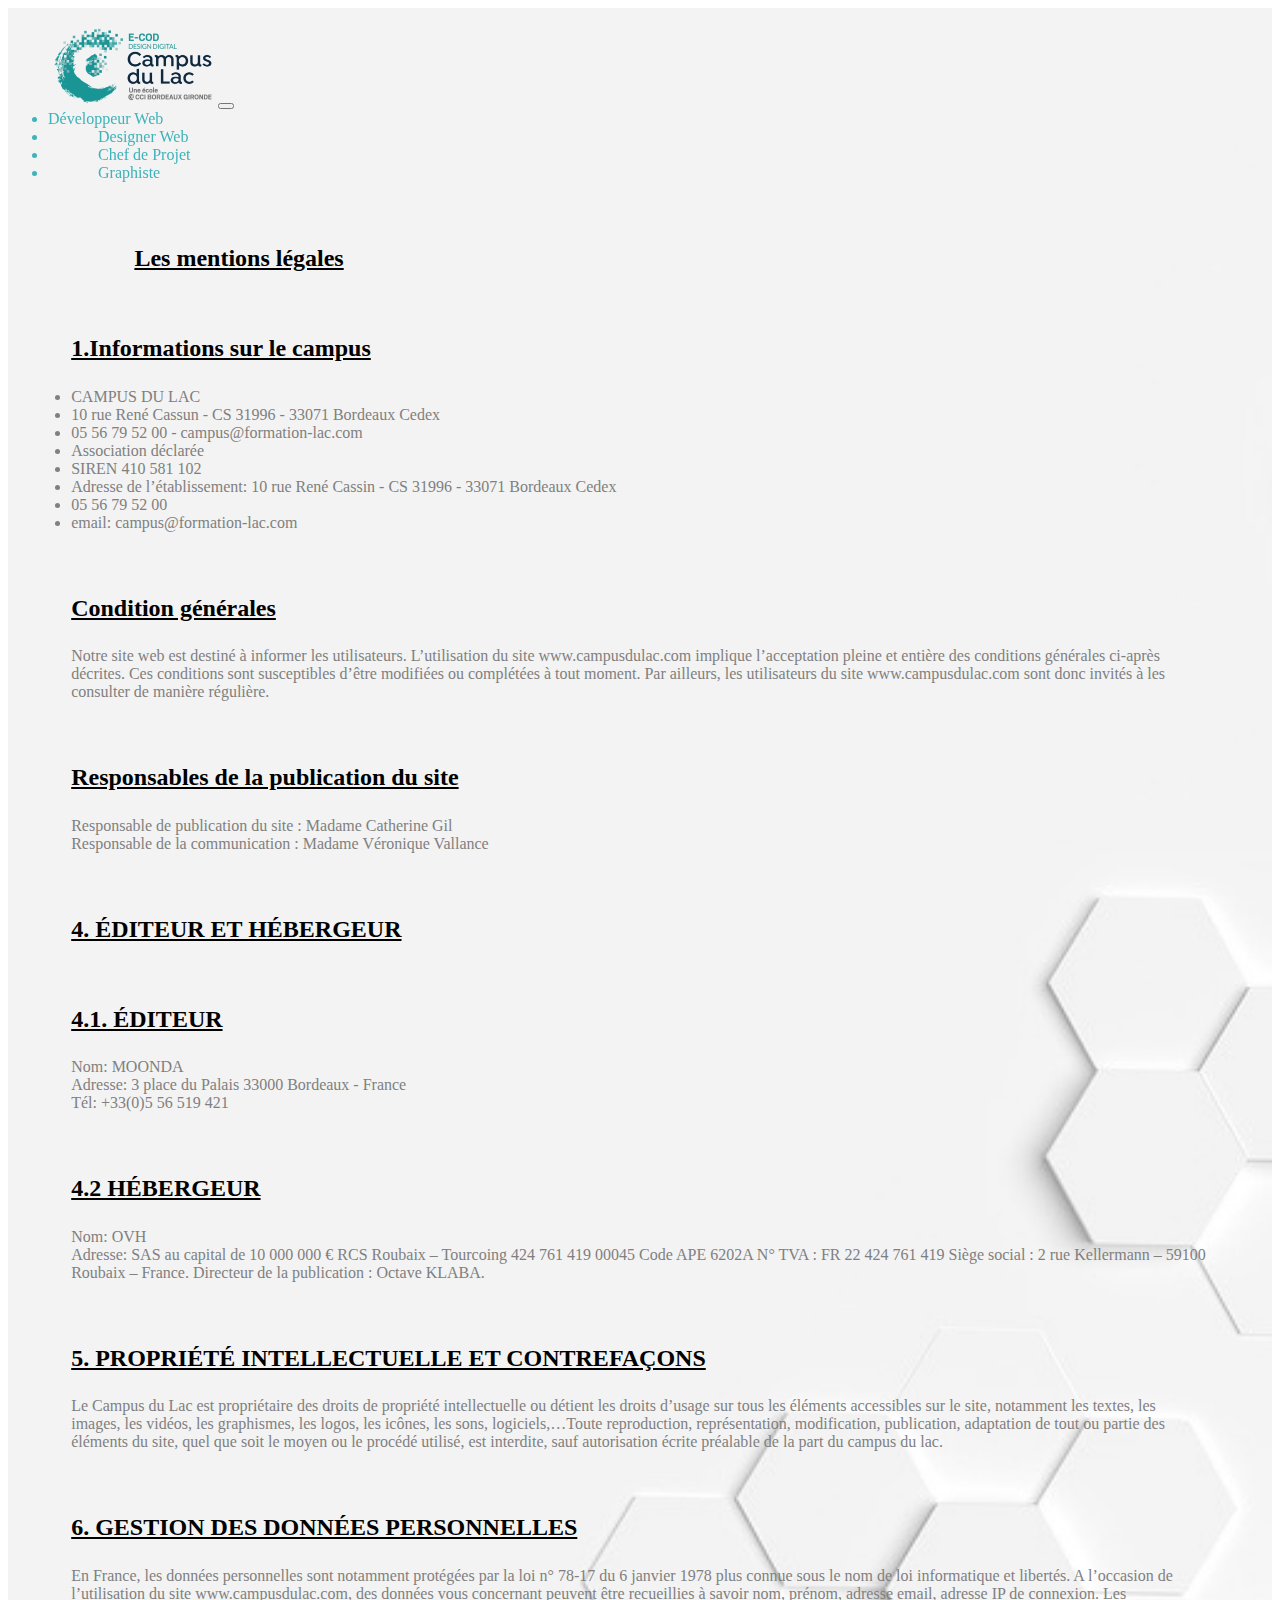
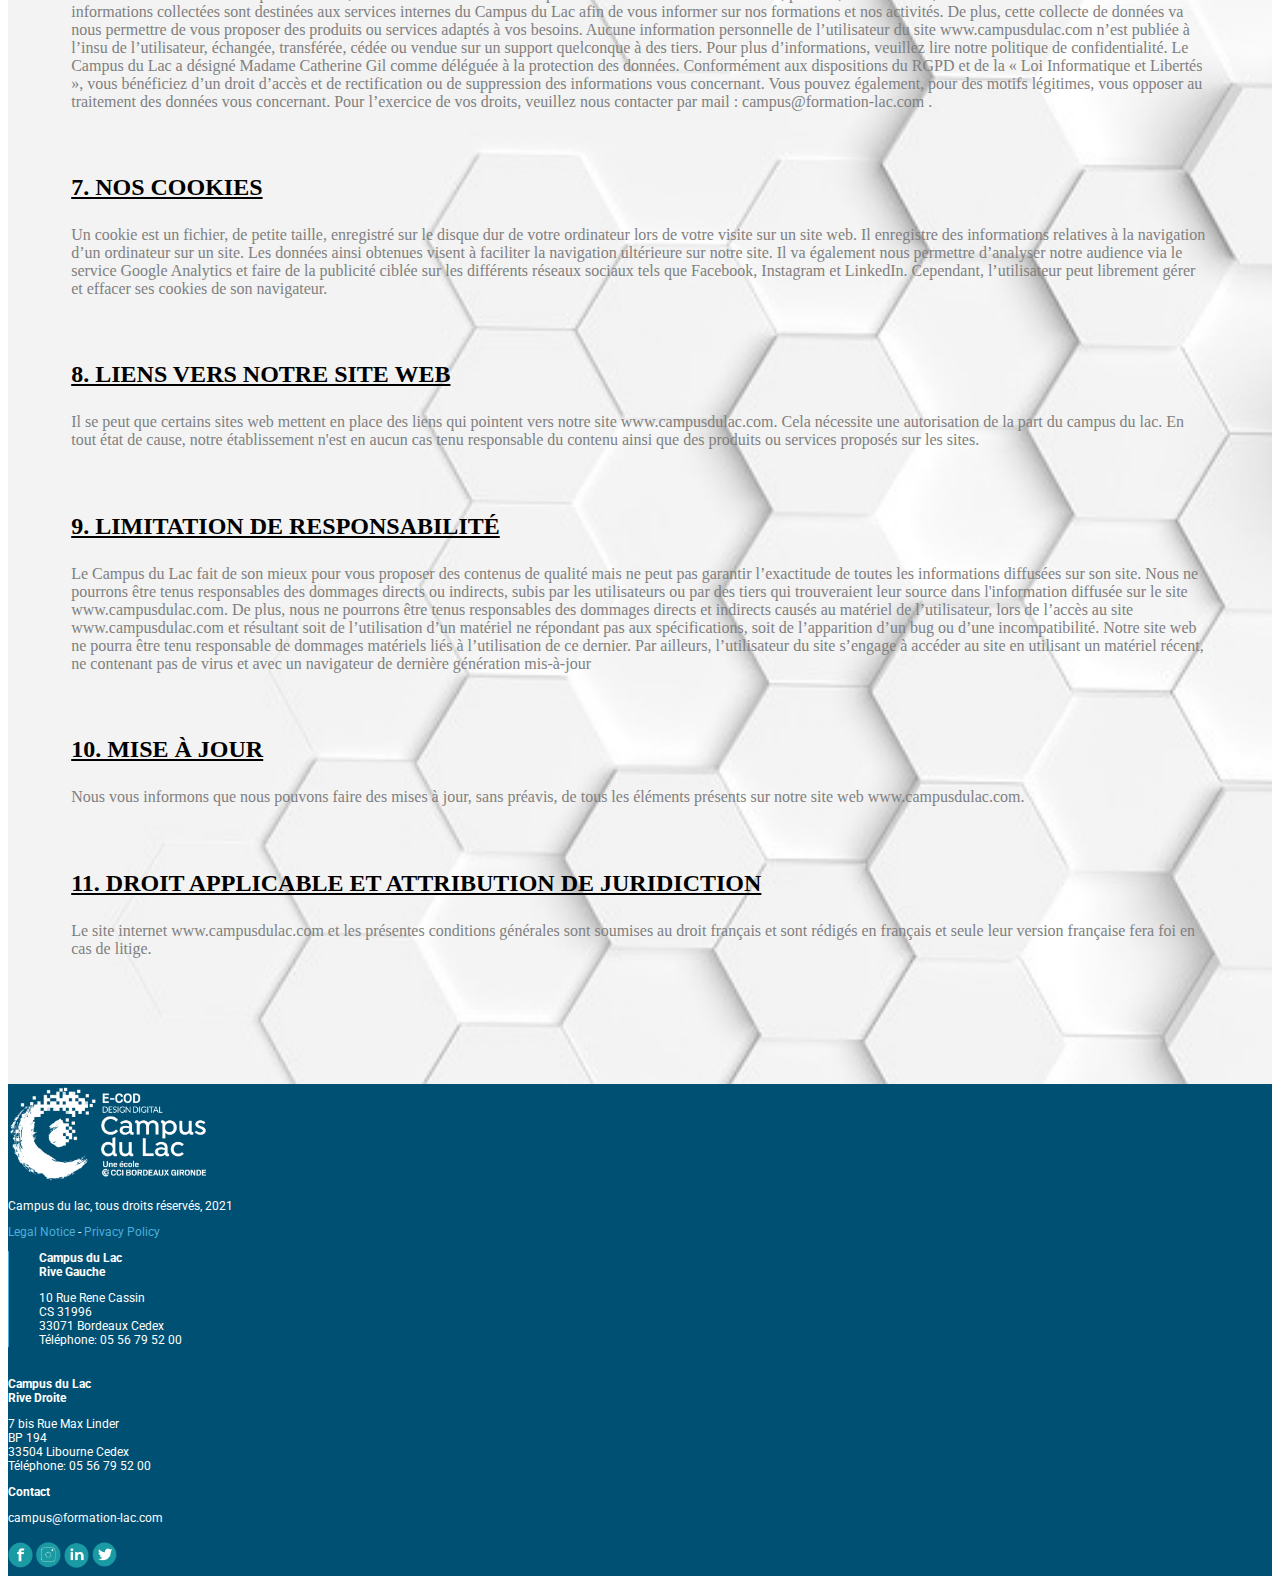
<file: mentions.html>
<!DOCTYPE html>
<html lang="fr">

<head>
    <meta charset="UTF-8">
    <meta http-equiv="X-UA-Compatible" content="IE=edge">
    <meta name="viewport" content="width=device-width, initial-scale=1.0">
    <title>Mentions légales</title>
    <link href="https://cdn.jsdelivr.net/npm/bootstrap@5.0.0-beta2/dist/css/bootstrap.min.css" rel="stylesheet"
        integrity="sha384-BmbxuPwQa2lc/FVzBcNJ7UAyJxM6wuqIj61tLrc4wSX0szH/Ev+nYRRuWlolflfl" crossorigin="anonymous">
    <link rel="stylesheet" href="https://cdnjs.cloudflare.com/ajax/libs/animate.css/4.1.1/animate.min.css" />
    <link href="https://unpkg.com/aos@2.3.1/dist/aos.css" rel="stylesheet">
    <link rel="stylesheet" href="https://unpkg.com/swiper/swiper-bundle.min.css" />
    <link rel="stylesheet" href="./static/styles/stylementions.css">
    <link rel="stylesheet" href="/static/styles/style.css">

</head>

<body>
    <div class="fullImg">
        <br>
        <nav class="navbar navbar-expand-lg navbar-light bg-light shadow p-3 mb-5 bg-body stickyTop">
            <div class="container-fluid">
                <a class="navbar-brand" href="./index.html"><img class="logo" src="/static/images/social/logoo.png"
                        alt="Logo"></a>
                <button class="navbar-toggler animate__animated animate__shakeY" type="button" data-bs-toggle="collapse"
                    data-bs-target="#navbarSupportedContent" aria-controls="navbarSupportedContent"
                    aria-expanded="false" aria-label="Toggle navigation">
                    <span class="navbar-toggler-icon"></span>
                </button>
                <div class="collapse navbar-collapse" id="navbarSupportedContent">
                    <ul class="navbar-nav me-auto mb-2 mb-lg-0 fw-bold navList">
                        <li class="navList px-5">
                            <a style="color:rgb(62,179,185) ;" class="nav-link navList"
                                href="./timeline.html">Développeur Web</a>
                        </li>
                        <li class="nav-item px-5">
                            <a style="color:rgb(62,179,185) ;" class="nav-link" href="./timeline.html?pos=200">Designer
                                Web</a>
                        </li>
                        <li class="nav-item px-5">
                            <a style="color:rgb(62,179,185) ;" class="nav-link " href="./timeline.html?pos=400">Chef de
                                Projet </a>
                        </li>
                        <li class="nav-item px-5">
                            <a style="color:rgb(62,179,185) ;" class="nav-link "
                                href="./timeline.html?pos=600">Graphiste</a>
                        </li>
                    </ul>
                    <form class="d-flex">
                    </form>
                </div>
            </div>
        </nav>
        <!--------------------------------------------------------------------------------------->
        <div class="texte">
            <h2>Les mentions légales</h2>
            <h4>1.Informations sur le campus</h4>
            <li>CAMPUS DU LAC</li>
            <li>10 rue René Cassun - CS 31996 - 33071 Bordeaux Cedex</li>
            <li>05 56 79 52 00 - campus@formation-lac.com</li>
            <li>Association déclarée</li>
            <li>SIREN 410 581 102</li>
            <li>Adresse de l’établissement: 10 rue René Cassin - CS 31996 - 33071 Bordeaux Cedex </li>
            <li>05 56 79 52 00</li>
            <li>email: campus@formation-lac.com</li>
            <h4>Condition générales</h4>
            <p>Notre site web est destiné à informer les utilisateurs. L’utilisation du site www.campusdulac.com
                implique
                l’acceptation pleine et entière des conditions générales ci-après décrites. Ces conditions sont
                susceptibles
                d’être modifiées ou complétées à tout moment. Par ailleurs, les utilisateurs du site www.campusdulac.com
                sont
                donc invités à les consulter de manière régulière.</p>
            <h4>Responsables de la publication du site</h4>
            <p>Responsable de publication du site : Madame Catherine Gil</p>
            <p>Responsable de la communication : Madame Véronique Vallance</p>
            <h4>4. ÉDITEUR ET HÉBERGEUR</h4>
            <h4>4.1. ÉDITEUR</h4>
            <p>Nom: MOONDA</p>
            <p>Adresse: 3 place du Palais 33000 Bordeaux - France</p>
            <p>Tél: +33(0)5 56 519 421</p>
            <h4>4.2 HÉBERGEUR </h4>
            <p>Nom: OVH</p>
            <p>Adresse: SAS au capital de 10 000 000 € RCS Roubaix – Tourcoing 424 761 419 00045 Code APE 6202A N° TVA :
                FR
                22
                424 761 419 Siège social : 2 rue Kellermann – 59100 Roubaix – France. Directeur de la publication :
                Octave
                KLABA.</p>
            <h4>5. PROPRIÉTÉ INTELLECTUELLE ET CONTREFAÇONS</h4>
            <p>Le Campus du Lac est propriétaire des droits de propriété intellectuelle ou détient les droits d’usage
                sur
                tous
                les éléments accessibles sur le site, notamment les textes, les images, les vidéos, les graphismes, les
                logos,
                les icônes, les sons, logiciels,…Toute reproduction, représentation, modification, publication,
                adaptation
                de
                tout ou partie des éléments du site, quel que soit le moyen ou le procédé utilisé, est interdite, sauf
                autorisation écrite préalable de la part du campus du lac.</p>
            <h4>6. GESTION DES DONNÉES PERSONNELLES</h4>
            <p>En France, les données personnelles sont notamment protégées par la loi n° 78-17 du 6 janvier 1978 plus
                connue
                sous le nom de loi informatique et libertés. A l’occasion de l’utilisation du site www.campusdulac.com,
                des
                données vous concernant peuvent être recueillies à savoir nom, prénom, adresse email, adresse IP de
                connexion.
                Les informations collectées sont destinées aux services internes du Campus du Lac afin de vous informer
                sur
                nos
                formations et nos activités. De plus, cette collecte de données va nous permettre de vous proposer des
                produits
                ou services adaptés à vos besoins. Aucune information personnelle de l’utilisateur du site
                www.campusdulac.com
                n’est publiée à l’insu de l’utilisateur, échangée, transférée, cédée ou vendue sur un support quelconque
                à
                des
                tiers. Pour plus d’informations, veuillez lire notre politique de confidentialité. Le Campus du Lac a
                désigné
                Madame Catherine Gil comme déléguée à la protection des données. Conformément aux dispositions du RGPD
                et de
                la
                « Loi Informatique et Libertés », vous bénéficiez d’un droit d’accès et de rectification ou de
                suppression
                des
                informations vous concernant. Vous pouvez également, pour des motifs légitimes, vous opposer au
                traitement
                des
                données vous concernant. Pour l’exercice de vos droits, veuillez nous contacter par mail :
                campus@formation-lac.com . </p>
            <h4>7. NOS COOKIES</h4>
            <p>Un cookie est un fichier, de petite taille, enregistré sur le disque dur de votre ordinateur lors de
                votre
                visite
                sur un site web. Il enregistre des informations relatives à la navigation d’un ordinateur sur un site.
                Les
                données ainsi obtenues visent à faciliter la navigation ultérieure sur notre site. Il va également nous
                permettre d’analyser notre audience via le service Google Analytics et faire de la publicité ciblée sur
                les
                différents réseaux sociaux tels que Facebook, Instagram et LinkedIn. Cependant, l’utilisateur peut
                librement
                gérer et effacer ses cookies de son navigateur.
            </p>
            <h4>8. LIENS VERS NOTRE SITE WEB</h4>
            <p>Il se peut que certains sites web mettent en place des liens qui pointent vers notre site
                www.campusdulac.com.
                Cela nécessite une autorisation de la part du campus du lac. En tout état de cause, notre établissement
                n'est en
                aucun cas tenu responsable du contenu ainsi que des produits ou services proposés sur les sites.
            </p>
            <h4>9. LIMITATION DE RESPONSABILITÉ</h4>
            <p>Le Campus du Lac fait de son mieux pour vous proposer des contenus de qualité mais ne peut pas garantir
                l’exactitude de toutes les informations diffusées sur son site. Nous ne pourrons être tenus responsables
                des
                dommages directs ou indirects, subis par les utilisateurs ou par des tiers qui trouveraient leur source
                dans
                l'information diffusée sur le site www.campusdulac.com. De plus, nous ne pourrons être tenus
                responsables
                des
                dommages directs et indirects causés au matériel de l’utilisateur, lors de l’accès au site
                www.campusdulac.com
                et résultant soit de l’utilisation d’un matériel ne répondant pas aux spécifications, soit de
                l’apparition
                d’un
                bug ou d’une incompatibilité. Notre site web ne pourra être tenu responsable de dommages matériels liés
                à
                l’utilisation de ce dernier. Par ailleurs, l’utilisateur du site s’engage à accéder au site en utilisant
                un
                matériel récent, ne contenant pas de virus et avec un navigateur de dernière génération mis-à-jour</p>
            <h4>10. MISE À JOUR</h4>
            <p>Nous vous informons que nous pouvons faire des mises à jour, sans préavis, de tous les éléments présents
                sur
                notre site web www.campusdulac.com.</p>
            <h4>11. DROIT APPLICABLE ET ATTRIBUTION DE JURIDICTION</h4>
            <p>Le site internet www.campusdulac.com et les présentes conditions générales sont soumises au droit
                français et
                sont rédigés en français et seule leur version française fera foi en cas de litige.
            </p>
        </div>
    </div>
    <!-------------------------------------------------------------------------------------->
    <footer>
        <div class="container py-5">
            <div class="row ">
                <div class="col-sm-12 col-md-4 col-lg-4 partLogo">
                    <div class="logof">
                        <img class="imgf" src="/static/images/social/logoblanc.png" alt="">
                        <p>Campus du lac, tous droits réservés, 2021</p>
                        <p><a href="./mentions.html">Legal Notice</a> - <a href="./conditions.html">Privacy
                                Policy</a>
                        </p>
                    </div>
                </div>
                <div class="col-sm-12 col-md-4 col-lg-3 partGauche">
                    <div class="rg">
                        <p><strong>Campus du Lac <br> Rive Gauche</strong></p>
                        <li>10 Rue Rene Cassin</li>
                        <li>CS 31996</li>
                        <li>33071 Bordeaux Cedex</li>
                        <li>Téléphone: 05 56 79 52 00</li>
                    </div>
                </div>
                <div class="col-sm-12 col-md-4 col-lg-3 partDroite">
                    <div class="rd">
                        <p><strong>Campus du Lac <br> Rive Droite</strong></p>
                        <li>7 bis Rue Max Linder</li>
                        <li>BP 194</li>
                        <li>33504 Libourne Cedex</li>
                        <li>Téléphone: 05 56 79 52 00</li>
                    </div>
                </div>
                <div class="col-sm-12 col-md-4 col-lg-4 partVide">
                </div>
                <div class="col-sm-12 col-md-4 col-lg-2 partContact">
                    <div class="contact">
                        <p><strong>Contact</strong></p>
                        <p>campus@formation-lac.com</p>
                        <div class="social">
                            <a id="facebook" target="_blank" href="https://www.facebook.com/campusdulac"><img
                                    class="reseaux" src="/static/images/social/Logo-facebook.png" alt=""></a>
                            <a id="instagram" target="_blank" href="https://www.instagram.com/campusdulac/"><img
                                    class="reseaux" src="/static/images/social/insta.png" alt=""></a>
                            <a id="linkedin" target="_blank" href="https://www.linkedin.com/school/campusdulac/"><img
                                    class="reseaux" src="/static/images/social/Logo-Li,kedin.png" alt=""></a>
                            <a id="twitter" target="_blank" href="https://twitter.com/Campusdulac"><img class="reseaux"
                                    src="/static/images/social/Logo-Twitter.png" alt=""></a>
                        </div>
                    </div>
                </div>
            </div>
        </div>
    </footer>
    <script src="/static/scripts/jquery.min.js"></script>
    <script src="https://cdn.jsdelivr.net/npm/bootstrap@5.0.0-beta2/dist/js/bootstrap.bundle.min.js"
        integrity="sha384-b5kHyXgcpbZJO/tY9Ul7kGkf1S0CWuKcCD38l8YkeH8z8QjE0GmW1gYU5S9FOnJ0"
        crossorigin="anonymous"></script>
    <!-- <script src="https://unpkg.com/swiper/swiper-bundle.min.js"></script>
    <script src="/static/scripts/carousel.js"></script> -->
</body>

</html>
</file>
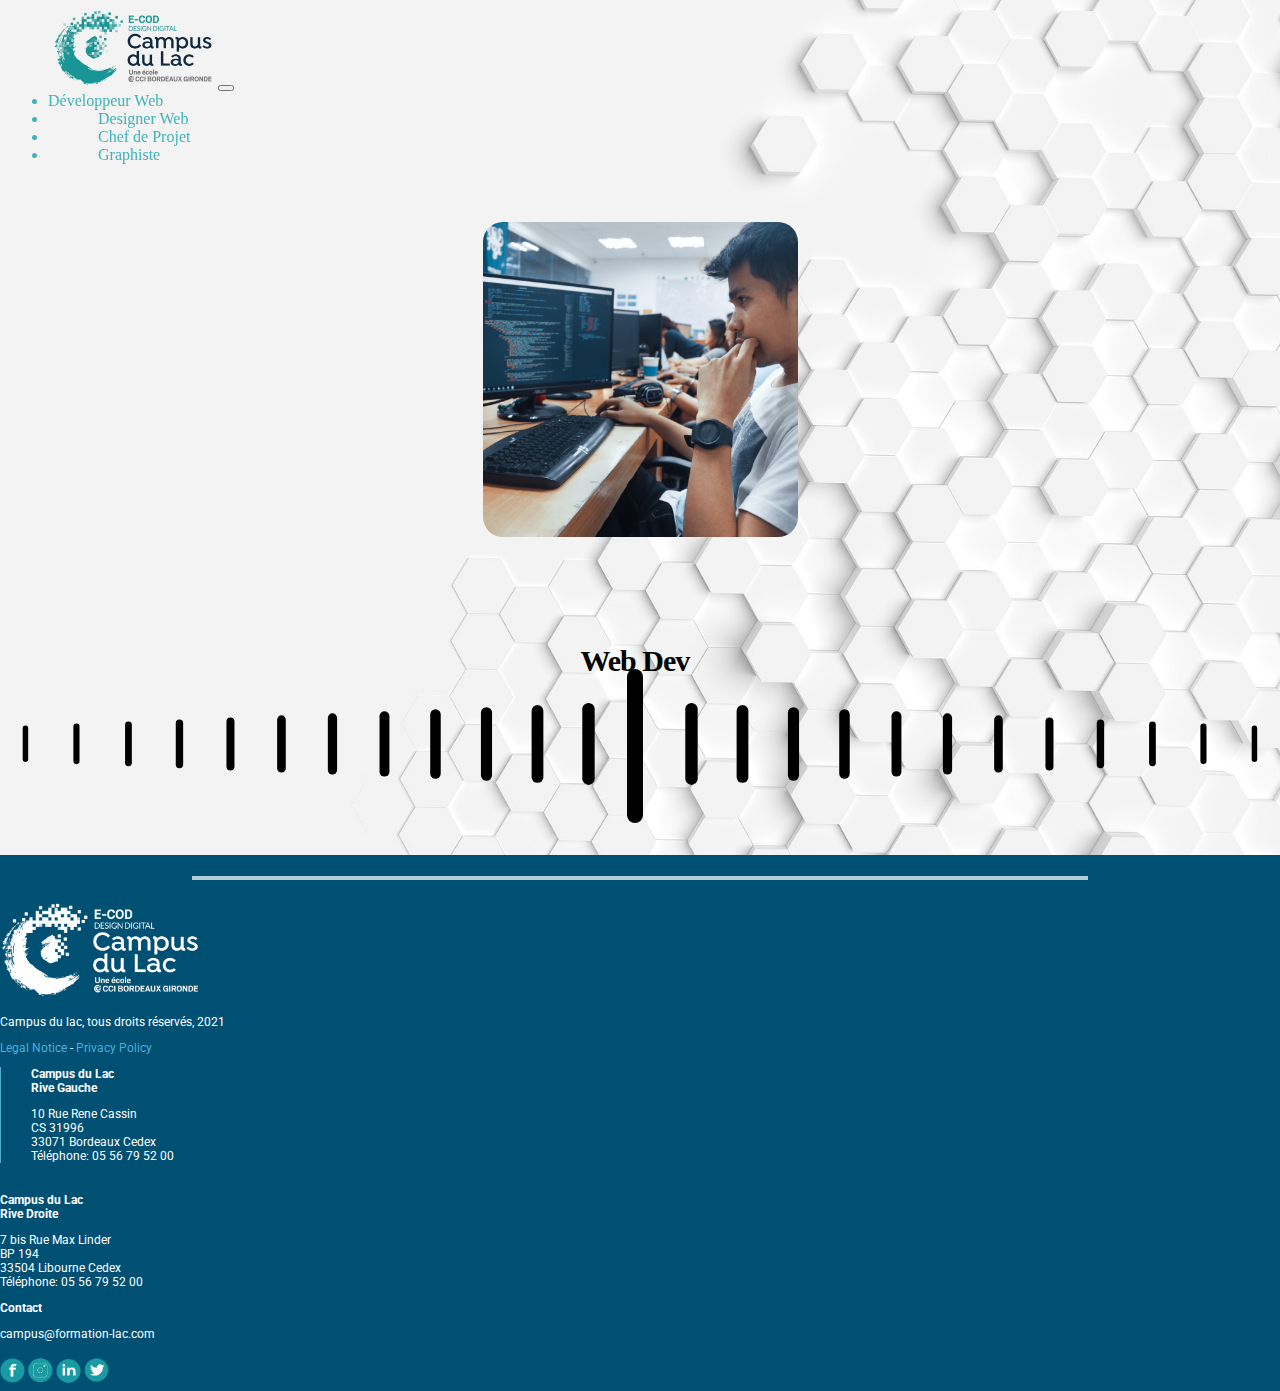
<file: timeline.html>
<!DOCTYPE html>
<html lang="fr">

<head>
    <meta charset="UTF-8">
    <meta http-equiv="X-UA-Compatible" content="IE=edge">
    <meta name="viewport" content="width=device-width, initial-scale=1.0">
    <title>Portfolio</title>
    <link href="https://cdn.jsdelivr.net/npm/bootstrap@5.0.0-beta2/dist/css/bootstrap.min.css" rel="stylesheet"
        integrity="sha384-BmbxuPwQa2lc/FVzBcNJ7UAyJxM6wuqIj61tLrc4wSX0szH/Ev+nYRRuWlolflfl" crossorigin="anonymous">
    <link rel="stylesheet" href="/static/styles/main.css">
    <link rel="icon" type="image/png" href="./static/images/logoonglet.png" />
    <link rel="stylesheet" href="/static/styles/style.css">
</head>

<body>
    <nav class="navbar navbar-expand-lg navbar-light bg-light shadow p-3 mb-5 bg-body stickyTop" style="z-index: 666;">
        <div class="container-fluid">
            <a class="navbar-brand" href="./index.html"><img class="logo" src="/static/images/social/logoo.png"
                    alt="Logo"></a>
            <button class="navbar-toggler animate__animated animate__shakeY" type="button" data-bs-toggle="collapse"
                data-bs-target="#navbarSupportedContent" aria-controls="navbarSupportedContent" aria-expanded="false"
                aria-label="Toggle navigation">
                <span class="navbar-toggler-icon"></span>
            </button>
            <div class="collapse navbar-collapse" id="navbarSupportedContent">
                <ul class="navbar-nav me-auto mb-2 mb-lg-0 fw-bold navList">
                    <li class="navList px-5">
                        <a id="dev-btn" style="color:rgb(62,179,185) ;" class="nav-link navList">Développeur Web</a>
                    </li>
                    <li class="nav-item px-5">
                        <a id="des-btn" style="color:rgb(62,179,185) ;" class="nav-link">Designer Web</a>
                    </li>
                    <li class="nav-item px-5">
                        <a id="cdp-btn" style="color:rgb(62,179,185) ;" class="nav-link ">Chef de Projet</a>
                    </li>
                    <li class="nav-item px-5">
                        <a id="graph-btn" style="color:rgb(62,179,185) ;" class="nav-link ">Graphiste</a>
                    </li>
                </ul>
                <form class="d-flex">
                </form>
            </div>
        </div>
    </nav>
    <!---- Fin Navbar------>
    <!-- Début Timeline --->
    <div class="timeline" data-length="800" data-numgraduation="200" data-segmentclass="segment" data-minscale=".4"
        data-maxscale="1">
        <div class="screen" data-timepose="12">
            <div class="timestamp">
                <h2>Web Dev</h2>
            </div>
            <div class="tmlcard" style="background: url(/static/images/Personnes-formations/WebDev.jpg) center/cover;">
            </div>
        </div>
        <div class="screen" data-timepose="30">
            <div class="timestamp">
                <h2>Jour 10</h2>
            </div>
            <div class="tmlcard" style="background: url(/static/images/Carousel/wss.PNG) center/cover;">
                <div class="overlay">
                    <div class="centeredText">
                        <h5>WSS</h5>
                        <h6>Joey Van Stokeren</h6>
                        <p>Site internet retraçant l'histoire du rap de la côte ouest</p>
                        <a href="https://github.com/jovsn983/WestSideStories" target="_blank">Voir le projet</a>
                    </div>
                </div>
            </div>
        </div>
        <div class="screen" data-timepose="40">
            <div class="timestamp">
                <h2>Jour 20</h2>
            </div>
            <div class="tmlcard" style="background: url(/static/images/Carousel/projet404.png) center/cover;">
                <div class="overlay">
                    <div class="centeredText">
                        <h4>Monkey 404</h4>
                        <h5>Denis Pécontal</h5>
                        <p>Site internet d'une association d'artistes indépendants</p>
                        <a href="https://intronirisme.pythonanywhere.com" target="_blank">Voir le projet</a>
                    </div>
                </div>
            </div>
        </div>
        <div class="screen" data-timepose="50">
            <div class="timestamp">
                <h2>Jour 30</h2>
            </div>
            <div class="tmlcard" style="background: url(/static/images/Carousel/Eurosport.jpg) center/cover;">
                <div class="overlay">
                    <div class="centeredText">
                        <h4>Eurosport</h4>
                        <h5>Geoffrey Miard</h5>
                        <p>Réplique du site Eurosport</p>
                        <a href="https://gitlab.com/geoffreymiard/eurosportfantasy" target="_blank">Voir le projet</a>
                    </div>
                </div>
            </div>
        </div>
        <div class="screen" data-timepose="60">
            <div class="timestamp">
                <h2>Designer Web</h2>
            </div>
            <div class="tmlcard" style="background: url(/static/images/Personnes-formations/WebDes.jpg) center/cover;">
            </div>
        </div>
        <div class="screen" data-timepose="70">
            <div class="timestamp">
                <h2>Jour 10</h2>
            </div>
            <div class="tmlcard" style="background: url(./static/images/Carousel/Projet4.png) center/cover;">
                <div class="overlay">
                    <div class="centeredText">
                        <h4>Anaïs Nails</h4>
                        <h5>Lolita Blazquez</h5>
                        <p>Maquette d'un site de manucure</p>
                        <a href="https://dribbble.com/" target="_blank">Voir le projet</a>
                    </div>
                </div>
            </div>
        </div>
        <div class="screen" data-timepose="80">
            <div class="timestamp">
                <h2>Jour 20</h2>
            </div>
            <div class="tmlcard" style="background: url(./static/images/Carousel/Projet3.png) center/cover;">
                <div class="overlay">
                    <div class="centeredText">
                        <h4>Paradise Island</h4>
                        <h5>Lolita Blazquez</h5>
                        <p>Maquette d'un site de reservation de séjour</p>
                        <a href="https://dribbble.com/" target="_blank">Voir le projet</a>
                    </div>
                </div>
            </div>
        </div>
        <div class="screen" data-timepose="90">
            <div class="timestamp">
                <h2>Jour 30</h2>
            </div>
            <div class="tmlcard" style="background: url(./static/images/Carousel/Projet6.png) center/cover;">
                <div class="overlay">
                    <div class="centeredText">
                        <h4>L'oracle des miroirs</h4>
                        <h5>Lolita Blazquez</h5>
                        <p>Maquette d'un site sur les cartes a tirer</p>
                        <a href="https://dribbble.com/" target="_blank">Voir le projet</a>
                    </div>
                </div>
            </div>
        </div>
        <div class="screen" data-timepose="110">
            <div class="timestamp">
                <h2>Chef de Projet</h2>
            </div>
            <div class="tmlcard"
                style="background: url(/static/images/Personnes-formations/CpMarket.jpg) center/cover;">
            </div>
        </div>
        <div class="screen" data-timepose="120">
            <div class="timestamp">
                <h2>Jour 10</h2>
            </div>
            <div class="tmlcard" style="background: url(./static/images/portfolio/ch1.jpg) center/cover;">
                <div class="overlay">
                    <div class="centeredText">
                        <h4>Lorem Ipsum</h4>
                        <h5>The Dude</h5>
                        <p>Lorem ipsum dolor sit amet consectetur.</p>
                        <a href="https://dribbble.com/" target="_blank">Voir le projet</a>
                    </div>
                </div>
            </div>
        </div>
        <div class="screen" data-timepose="130">
            <div class="timestamp">
                <h2>Jour 20</h2>
            </div>
            <div class="tmlcard" style="background: url(./static/images/portfolio/ch2.jpg) center/cover;">
                <div class="overlay">
                    <div class="centeredText">
                        <h4>Lorem Ipsum</h4>
                        <h5>Jacques Chirac</h5>
                        <p>Lorem ipsum dolor sit amet consectetur.</p>
                        <a href="https://dribbble.com/" target="_blank">Voir le projet</a>
                    </div>
                </div>
            </div>
        </div>
        <div class="screen" data-timepose="140">
            <div class="timestamp">
                <h2>Jour 30</h2>
            </div>
            <div class="tmlcard" style="background: url(./static/images/portfolio/ch3.jpg) center/cover;">
                <div class="overlay">
                    <div class="centeredText">
                        <h4>Lorem Ipsum</h4>
                        <h5>Jean Pierre Papin</h5>
                        <p>Lorem ipsum dolor sit amet consectetur.</p>
                        <a href="https://dribbble.com/" target="_blank">Voir le projet</a>
                    </div>
                </div>
            </div>
        </div>
        <div class="screen" data-timepose="160">
            <div class="timestamp">
                <h2>Graphiste</h2>
            </div>
            <div class="tmlcard"
                style="background: url(/static/images/Personnes-formations/Graphiste.jpg) center/cover;">
            </div>
        </div>
        <div class="screen" data-timepose="170">
            <div class="timestamp">
                <h2>Jour 10</h2>
            </div>
            <div class="tmlcard" style="background: url(./static/images/portfolio/Projet3.png) center/cover;">
                <div class="overlay">
                    <div class="centeredText">
                        <h4>404</h4>
                        <h5>Lolita Blazquez</h5>
                        <p>Page d'une erreur 404</p>
                        <a href="https://dribbble.com/" target="_blank">Voir le projet</a>
                    </div>
                </div>
            </div>
        </div>
        <div class="screen" data-timepose="180">
            <div class="timestamp">
                <h2>Jour 20</h2>
            </div>
            <div class="tmlcard" style="background: url(./static/images/portfolio/Projet4.png) center/cover;">
                <div class="overlay">
                    <div class="centeredText">
                        <h4>LaFleur</h4>
                        <h5>Lolita Blazquez</h5>
                        <p>Logo floral pour une maquette</p>
                        <a href="https://dribbble.com/" target="_blank">Voir le projet</a>
                    </div>
                </div>
            </div>
        </div>
        <div class="screen" data-timepose="190">
            <div class="timestamp">
                <h2>Jour 20</h2>
            </div>
            <div class="tmlcard" style="background: url(./static/images/portfolio/Projet5.png) center/cover;">
                <div class="overlay">
                    <div class="centeredText">
                        <h4>Couronnes</h4>
                        <h5>Lolita Blazquez</h5>
                        <p>Logo pour une maquette</p>
                        <a href="https://dribbble.com/" target="_blank">Voir le projet</a>
                    </div>
                </div>
            </div>
        </div>
    </div>
    <!--- Fin Timeline ---->
    <!----Début Footer-->
    <div id="footer">
        <div id="footToogle">
            <div></div>
        </div>
        <footer>
            <div class="container py-5">
                <div class="foot">
                    <div class="row ">
                        <div class="col-sm-12 col-md-4 col-lg-4 partLogo">
                            <div class="logof">
                                <img class="imgf" src="/static/images/social/logoblanc.png" alt="">
                                <p>Campus du lac, tous droits réservés, 2021</p>
                                <p><a href="./mentions.html">Legal Notice</a> - <a href="./conditions.html">Privacy
                                        Policy</a>
                                </p>
                            </div>
                        </div>
                        <div class="col-sm-12 col-md-4 col-lg-3 partGauche">
                            <div class="rg">
                                <p><strong>Campus du Lac <br> Rive Gauche</strong></p>
                                <li>10 Rue Rene Cassin</li>
                                <li>CS 31996</li>
                                <li>33071 Bordeaux Cedex</li>
                                <li>Téléphone: 05 56 79 52 00</li>
                            </div>
                        </div>
                        <div class="col-sm-12 col-md-4 col-lg-3 partDroite">
                            <div class="rd">
                                <p><strong>Campus du Lac <br> Rive Droite</strong></p>
                                <li>7 bis Rue Max Linder</li>
                                <li>BP 194</li>
                                <li>33504 Libourne Cedex</li>
                                <li>Téléphone: 05 56 79 52 00</li>
                            </div>
                        </div>
                        <div class="col-sm-12 col-md-4 col-lg-4 partVide">
                        </div>
                        <div class="col-sm-12 col-md-4 col-lg-2 partContact">
                            <div class="contact">
                                <p><strong>Contact</strong></p>
                                <p>campus@formation-lac.com</p>
                                <div class="social">
                                    <a id="facebook" target="_blank" href="https://www.facebook.com/campusdulac">
                                        <img class="reseaux" src="static/images/social/Logo-facebook.png" alt="">
                                    </a>
                                    <a id="instagram" target="_blank" href="https://www.instagram.com/campusdulac/">
                                        <img class="reseaux" src="/static/images/social/insta.png" alt="">
                                    </a>
                                    <a id="linkedin" target="_blank"
                                        href="https://www.linkedin.com/school/campusdulac/">
                                        <img class="reseaux" src="/static/images/social/Logo-Li,kedin.png" alt="">
                                    </a>
                                    <a id="twitter" target="_blank" href="https://twitter.com/Campusdulac">
                                        <img class="reseaux" src="/static/images/social/Logo-Twitter.png" alt="">
                                    </a>
                                </div>
                            </div>
                        </div>
                    </div>
                </div>
            </div>
        </footer>
    </div>
    <script src="/static/scripts/jquery.min.js"></script>
    <script src="https://cdn.jsdelivr.net/npm/bootstrap@5.0.0-beta2/dist/js/bootstrap.bundle.min.js"
        integrity="sha384-b5kHyXgcpbZJO/tY9Ul7kGkf1S0CWuKcCD38l8YkeH8z8QjE0GmW1gYU5S9FOnJ0"
        crossorigin="anonymous"></script>
    <script src="https://unpkg.com/aos@2.3.1/dist/aos.js"></script>
    <script src="https://unpkg.com/swiper/swiper-bundle.min.js"></script>
    <script src="/static/scripts/jquery.event.move.js"></script>
    <script src="/static/scripts/swipe.js"></script>
    <script src="/static/scripts/timeline.js"></script>

</body>

</html>
</file>
<file: static/styles/style.css>
@import url("https://fonts.googleapis.com/css2?family=Montserrat:wght@300&family=Roboto:wght@300&display=swap");

/* Header / Navbar */
.all {
  overflow-x: hidden;
}
body {
  overflow-x: hidden;
}
a {
  text-decoration: none;
}
.logo {
  height: 80px;
  margin-left: 45px;
}
.stickyTop {
  position: sticky;
  top: 0;
  left: 0;
  animation: smoothScroll 1s forwards;
}
@keyframes smoothScroll {
  0% {
    transform: translateY(-40px);
  }
  100% {
    transform: translateY(0px);
  }
}
.navList {
  color: rgb(62, 179, 185);
}
.navbar-nav a:hover {
  text-decoration: underline;
}
.navbar-nav {
  margin: 0 auto;
}
.nav-item {
  padding-left: 50px;
  padding-right: 50px;
}
.fullImg {
  width: 100%;
  min-height: 100vh;
  background-image: url(../images/bgLightDesk.jpg);
  background-size: cover;
  background-repeat: no-repeat;
  background-position: center;
}

.txtindex {
  margin-top: 7%;
  margin-bottom: 7%;
  text-align: center;
}
.txtindex h1 {
  font-size: 2.5rem;
  font-family: "Montserrat", "sans-serif";
}
.txtindex h2 {
  font-size: 2rem;
  font-family: "Montserrat", "sans-serif";
}
nav {
  z-index: 100;
}
/***********************CAROUSEL*********************/
.titre2 {
  position: absolute;
  top: 7%;
  color: grey;
  font-family: "Montserrat", "sans-serif";
}
.part2 {
  background: white;
  font-family: Helvetica Neue, Helvetica, Arial, sans-serif;
  font-size: 14px;
  color: #000;
  display: flex;
  justify-content: center;
  align-items: center;
  min-height: 70vh;
  margin: 5% 0 2% 0;
  position: relative;
}

.swiper-container {
  width: 100%;
  padding-top: 50px;
  padding-bottom: 50px;
}

.swiper-slide {
  background-position: center;
  background-size: cover;
  width: 300px;
  height: 300px;
  overflow: hidden;
}
.slide0 {
  background: url(/static/images/Carousel/portfoliogeoffrey.jpg) center/cover;
}
.slide1 {
  background: url(/static/images/Carousel/montagne.PNG) center/cover;
}
.slide2 {
  background: url(/static/images/Carousel/Eurosport.jpg) center/cover;
}
.slide3 {
  background: url(/static/images/Carousel/wss.PNG) center/cover;
}
.slide4 {
  background: url(/static/images/Carousel/Projet3.png) center/cover;
}
.slide5 {
  background: url(/static/images/Carousel/Projet4.png) center/cover;
}
.slide6 {
  background: url(/static/images/Carousel/projet404.png) center/cover;
}
.cardhover {
  color: white;
  background: #009ba3c9;
  height: 100%;
  text-align: center;
  opacity: 0;
  transition: 0.4s;
}
.cardhovertxt {
  padding-top: 25%;
}
.cardhovertxt a {
  color: white;
  padding: 5px;
  text-decoration: none;
  border: 1px solid black;
  font-family: "Montserrat", "sans-serif";
}
.cardhover:hover {
  opacity: 1;
}
/***************************BLOC ROLES*********************************/
.bloc3 {
  height: 100vh;
}
.cartes h3 {
  text-align: center;
  color: grey;
  font-family: "Montserrat", "sans-serif";
  margin-top: 3%;
}
.card {
  background: rgba(255, 255, 255, 0.363) !important;
  border: none;
  transition: 0.4s;
}
.card:hover {
  transform: scale(1.02);
}
.card-body h4 {
  text-align: center;
  margin: 10px 0 20px 0;
}
.descriptif {
  display: flex;
  justify-content: space-evenly;
  margin-bottom: 10%;
  margin-top: 5%;
}
.descriptif2 {
  display: flex;
  justify-content: space-evenly;
  padding-bottom: 10%;
}
.partVide {
  display: none;
}
/**Buttons**/
.btnb {
  display: block;
  margin: auto;
  padding: 10px;
  margin-top: 40px;
  background-color: #009aa3;
  color: white;
  border-radius: 30px;
  border: none;
  font-family: "Montserrat", "sans-serif";
  transition: 0.4s;
}
.btnb2 {
  margin-top: 57px;
}
.btnb:hover {
  transform: scale(1.1);
}
/* footer */

footer {
  background: rgb(0, 80, 116);
  list-style: none;
  color: white;
  font-family: "Roboto", sans-serif;
  text-decoration: none;
  font-size: 12px;
}

footer a {
  text-decoration: none;
  color: rgb(77, 174, 217);
}
.partGauche {
  border-left: solid 0.5px rgb(77, 174, 217);
  padding-left: 30px;
  margin-bottom: 30px;
}

@media screen and (max-width: 992px) {
  .partContact {
    border-left: solid 0.5px rgb(77, 174, 217);
    padding: 20px;
    margin-top: -50px;
  }
  .partVide {
    display: inline;
  }
  .partGauche {
    border-left: solid 0.5px rgb(77, 174, 217);
    border-bottom: solid 0.5px rgb(77, 174, 217);
    margin-bottom: 40px;
  }
  .partDroite {
    border-bottom: solid 0.5px rgb(77, 174, 217);
    margin-bottom: 40px;
  }
}
.imgf {
  height: 100px;
}
.reseaux {
  width: 25px;
}

@media only screen and (max-width: 1080px) {
  .nav-item {
    padding-left: 25px;
    padding-right: 25px;
  }
}
@media only screen and (min-width: 768px) {
  .fullImg {
    background-image: url(../images/bgLightDesk.jpg);
  }
}
@media screen and (max-width: 768px) {
  .partContact {
    border: unset;
    padding: 20px;
    margin-top: -50px;
  }
  .partVide {
    display: inline;
  }
  .partGauche {
    border: unset;
    padding-left: 10px;
    margin-bottom: none;
  }
  .partDroite {
    border: unset;
    margin-bottom: none;
  }
  .partContact {
    margin-left: -10px;
  }
  .descriptif {
    display: flex;
    justify-content: center;
    align-items: center;
    flex-direction: column;
  }
  .descriptif2 {
    display: flex;
    justify-content: center;
    align-items: center;
    flex-direction: column;
  }
  .card {
    margin-bottom: 25px;
  }
  .foot {
    margin: 0 auto;
  }
  .logo {
    height: 50px;
    margin: 0 auto;
  }
}

/* Animations réseaux sociaux */
#facebook :hover {
  animation: shake 0.5s;
  animation-iteration-count: infinite;
}
#twitter :hover {
  animation: shake 0.5s;
  animation-iteration-count: infinite;
}
#instagram :hover {
  animation: shake 0.5s;
  animation-iteration-count: infinite;
}
#linkedin :hover {
  animation: shake 0.5s;
  animation-iteration-count: infinite;
}
@keyframes shake {
  0% {
    transform: translate(1px, 1px) rotate(0deg);
  }
  10% {
    transform: translate(-1px, -2px) rotate(-1deg);
  }
  20% {
    transform: translate(-3px, 0px) rotate(1deg);
  }
  30% {
    transform: translate(3px, 2px) rotate(0deg);
  }
  40% {
    transform: translate(1px, -1px) rotate(1deg);
  }
  50% {
    transform: translate(-1px, 2px) rotate(-1deg);
  }
  60% {
    transform: translate(-3px, 1px) rotate(0deg);
  }
  70% {
    transform: translate(3px, 1px) rotate(-1deg);
  }
  80% {
    transform: translate(-1px, -1px) rotate(1deg);
  }
  90% {
    transform: translate(1px, 2px) rotate(0deg);
  }
  100% {
    transform: translate(1px, -2px) rotate(-1deg);
  }
}
</file>
<file: static/styles/styleconditions.css>
@import url("https://fonts.googleapis.com/css2?family=Montserrat:wght@300&family=Roboto:wght@300&display=swap");

.texteconditions {
  margin: 0 10%;
}
.texteconditions h1 {
  margin-bottom: 5%;
  text-decoration: underline;
  text-align: center;
}
.texteconditions h3 {
  text-align: center;
  text-decoration: underline;
  margin-bottom: 10%;
}
.texteconditions h4 {
  margin: 5% 0;
}
</file>
<file: static/styles/stylementions.css>
@import url("https://fonts.googleapis.com/css2?family=Montserrat:wght@300&family=Roboto:wght@300&display=swap");

.texte {
  margin-top: 5%;
  padding-bottom: 10%;
}
.texte h2 {
  margin: 0% 10%;
  text-decoration: underline;
}
.texte h4 {
  font-size: 1.5rem;
  margin: 5% 5% 2% 5%;
  text-decoration: underline;
}
.texte p {
  margin: 0% 5%;
  color: grey;
}
.texte li {
  margin: 0% 5%;
  color: grey;
}
</file>
<file: static/styles/main.css>
@import url("https://fonts.googleapis.com/css2?family=Montserrat:wght@300&family=Roboto:wght@300&display=swap");

body {
  overflow: hidden;
}
#footToogle {
  position: relative;
  top: 0;
  left: 0;
  width: 100%;
  height: 5vh;
  background-color: #005074;
}

#footToogle div {
  position: relative;
  height: 4px;
  width: 70%;
  left: 15%;
  top: calc(50% - 2px);
  background-color: rgba(255, 255, 255, 0.7);
}

#footer {
  position: absolute;
  z-index: 666;
  left: 0;
  width: 100%;
  transition: 1.4s;
}

.timeline {
  position: absolute;
  overflow: hidden;
  top: 0;
  left: 0;
  width: 100%;
  height: 95%;
  background-image: url(/static/images/bgLightMob.jpg);
  background-position: right;
  background-size: cover;
}

.segment {
  position: absolute;
  width: 10%;
  height: 1%;
  left: 2%;
  background-color: black;
  transition: 2s;
  border-radius: 30px;
}
.timestamp {
  position: absolute;
  top: 46%;
  left: 0;
  width: 12.5%;
  height: 8%;
  background-color: black;
  border-radius: 30px;
}
.timestamp h2 {
  position: absolute;
  left: 105%;
  top: -7px;
  width: 200px;
  text-align: left;
  letter-spacing: -1px;
  font-size: 20px;
}

.screen {
  position: absolute;
  width: 90%;
  height: 25%;
  left: 2%;
  transition: 2s;
  transform-origin: left;
}

.tmlcard {
  position: relative;
  overflow: hidden;
  top: calc(50% - 25vw);
  left: 33%;
  width: 50vw;
  height: 50vw;
  border-radius: 20px;
}

.overlay {
  position: absolute;
  top: 0;
  left: 0;
  width: 100%;
  height: 100%;
  opacity: 0;
  transition: 0.5s;
  background-color: rgba(255, 255, 255, 0.8);
  color: rgb(33, 37, 41);
}

.tmlcard:hover .overlay {
  opacity: 1;
}

.centeredText {
  margin: 8% auto;
  text-align: center;
  font-size: 2vw;
  padding: 10px;
}
.centeredText p {
  margin-top: 5px;
  font-size: 0.9rem;
}
nav a {
  cursor: pointer;
}
@media only screen and (min-width: 768px) {
  .segment {
    width: 1%;
    height: 10%;
    bottom: 8%;
    left: none;
  }
  .timestamp {
    position: absolute;
    top: unset;
    left: 47.5%;
    bottom: 2%;
    width: 3%;
    height: 20%;
    border-radius: 30px;
  }
  .timestamp h2 {
    top: -50px;
    left: -600%;
    width: 1300%;
    font-size: 30px;
    text-align: center;
  }
  .screen {
    width: 40%;
    height: 90%;
    bottom: 2%;
    left: unset;
    transform-origin: bottom;
  }
  .tmlcard {
    position: absolute;
    top: 20%;
    left: calc(50% - 17.5vh);
    width: 35vh;
    height: 35vh;
  }
  .timeline {
    background-image: url(/static/images/bgLightDesk.jpg);
  }
  .centeredText {
    font-size: 3vh;
  }
  .timeline a {
    font-size: 1.4rem;
  }
}
</file>
